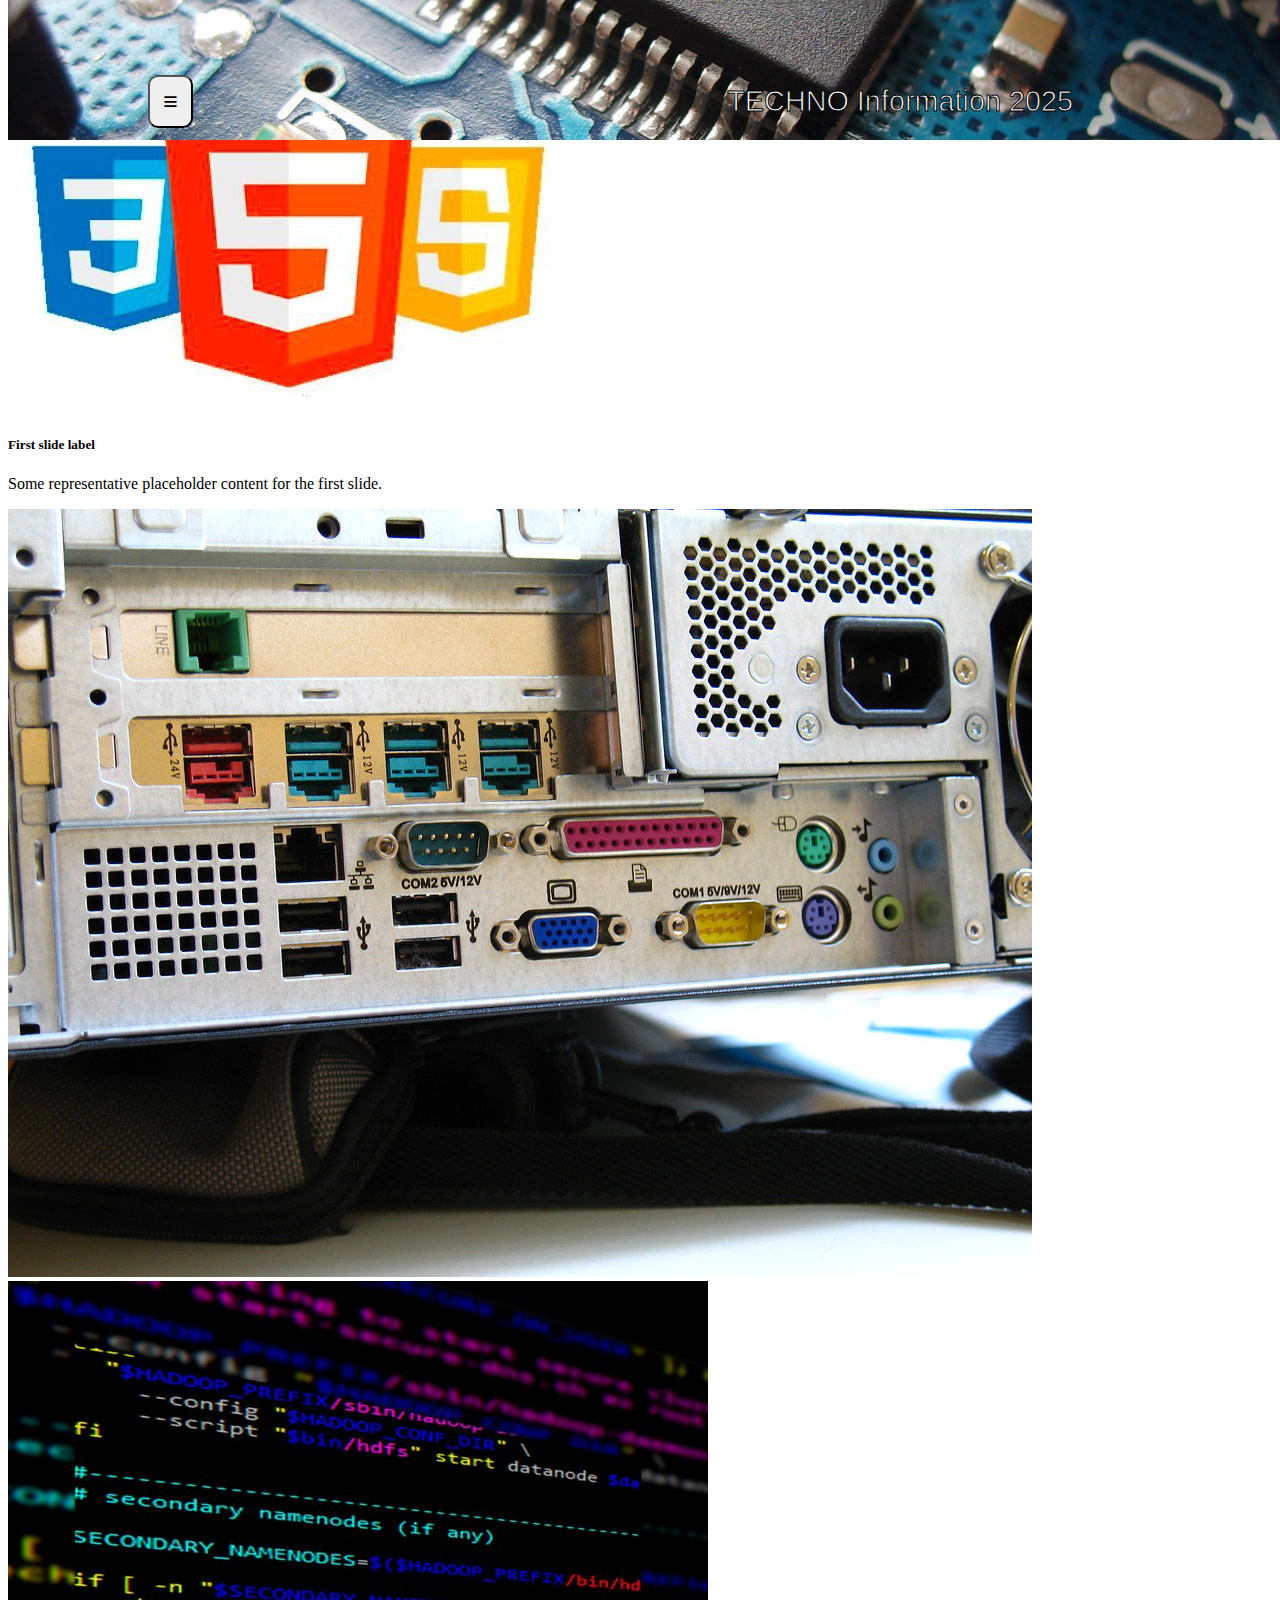
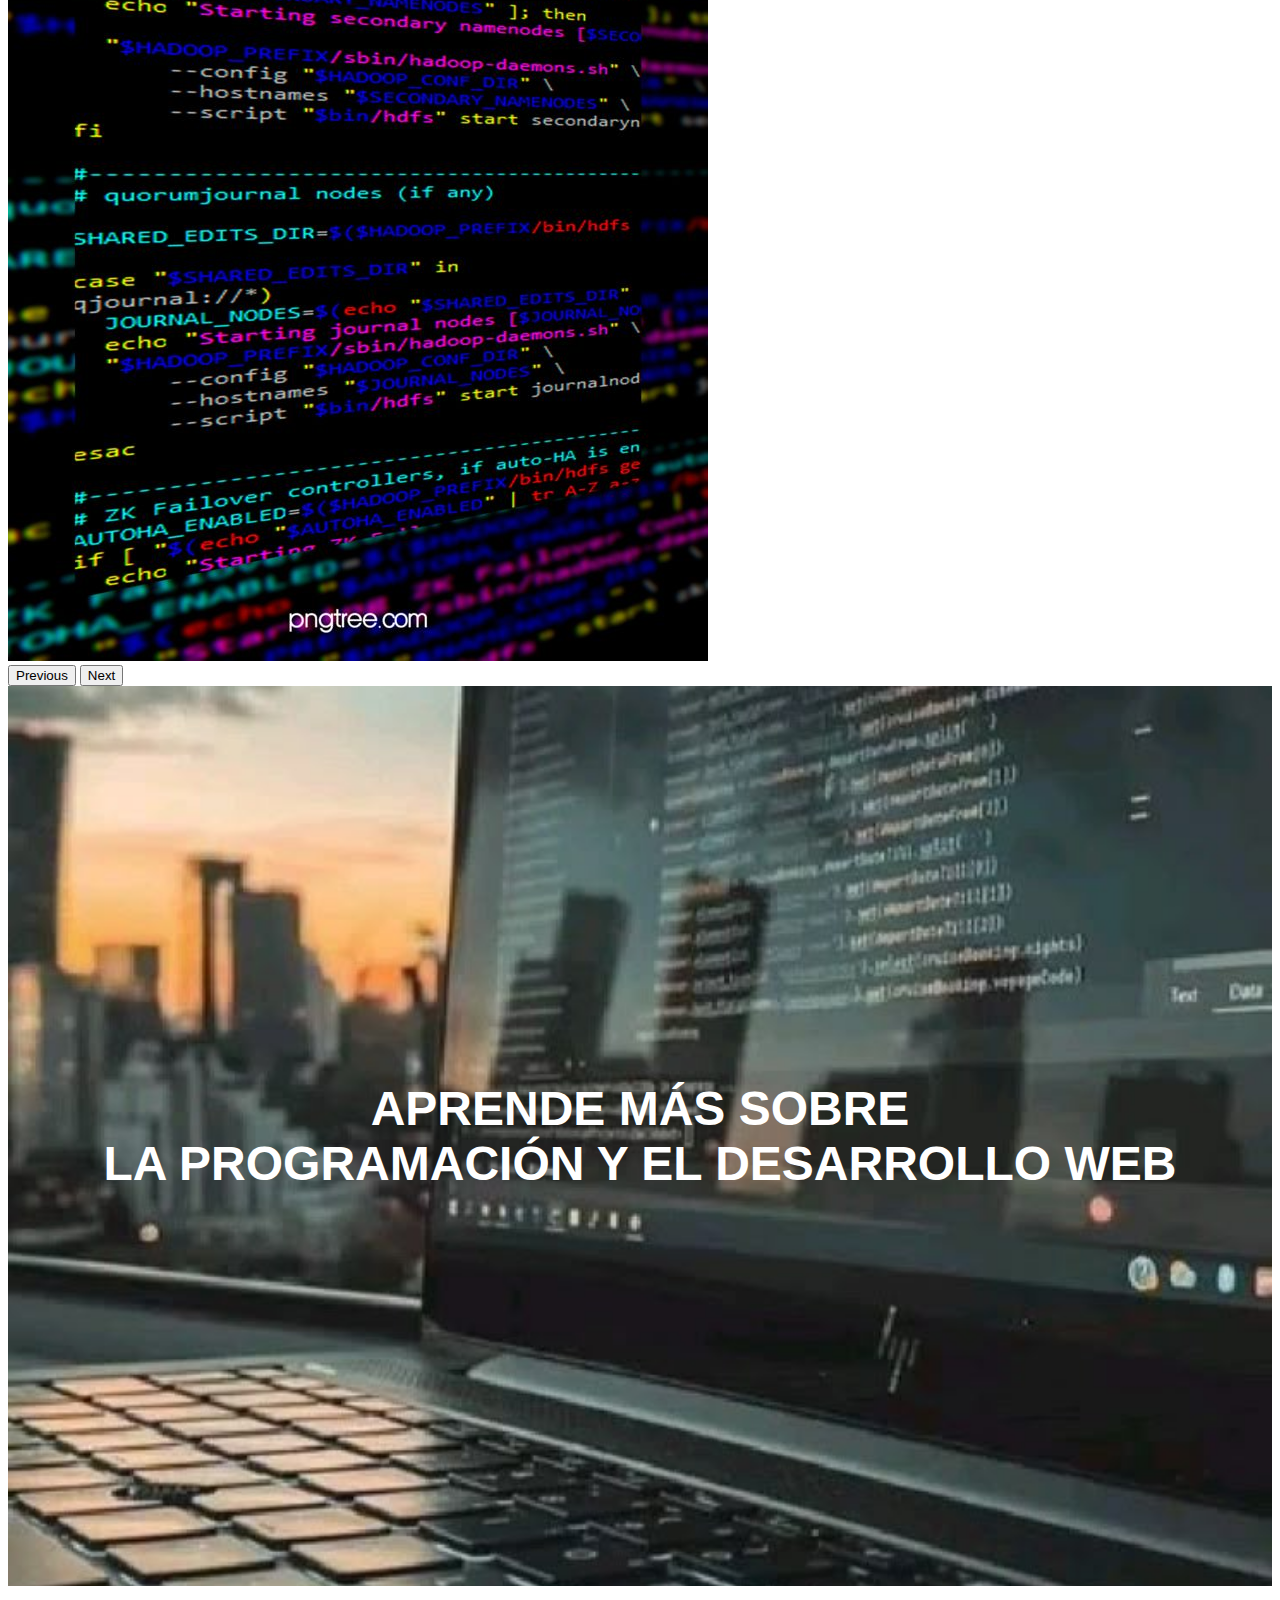
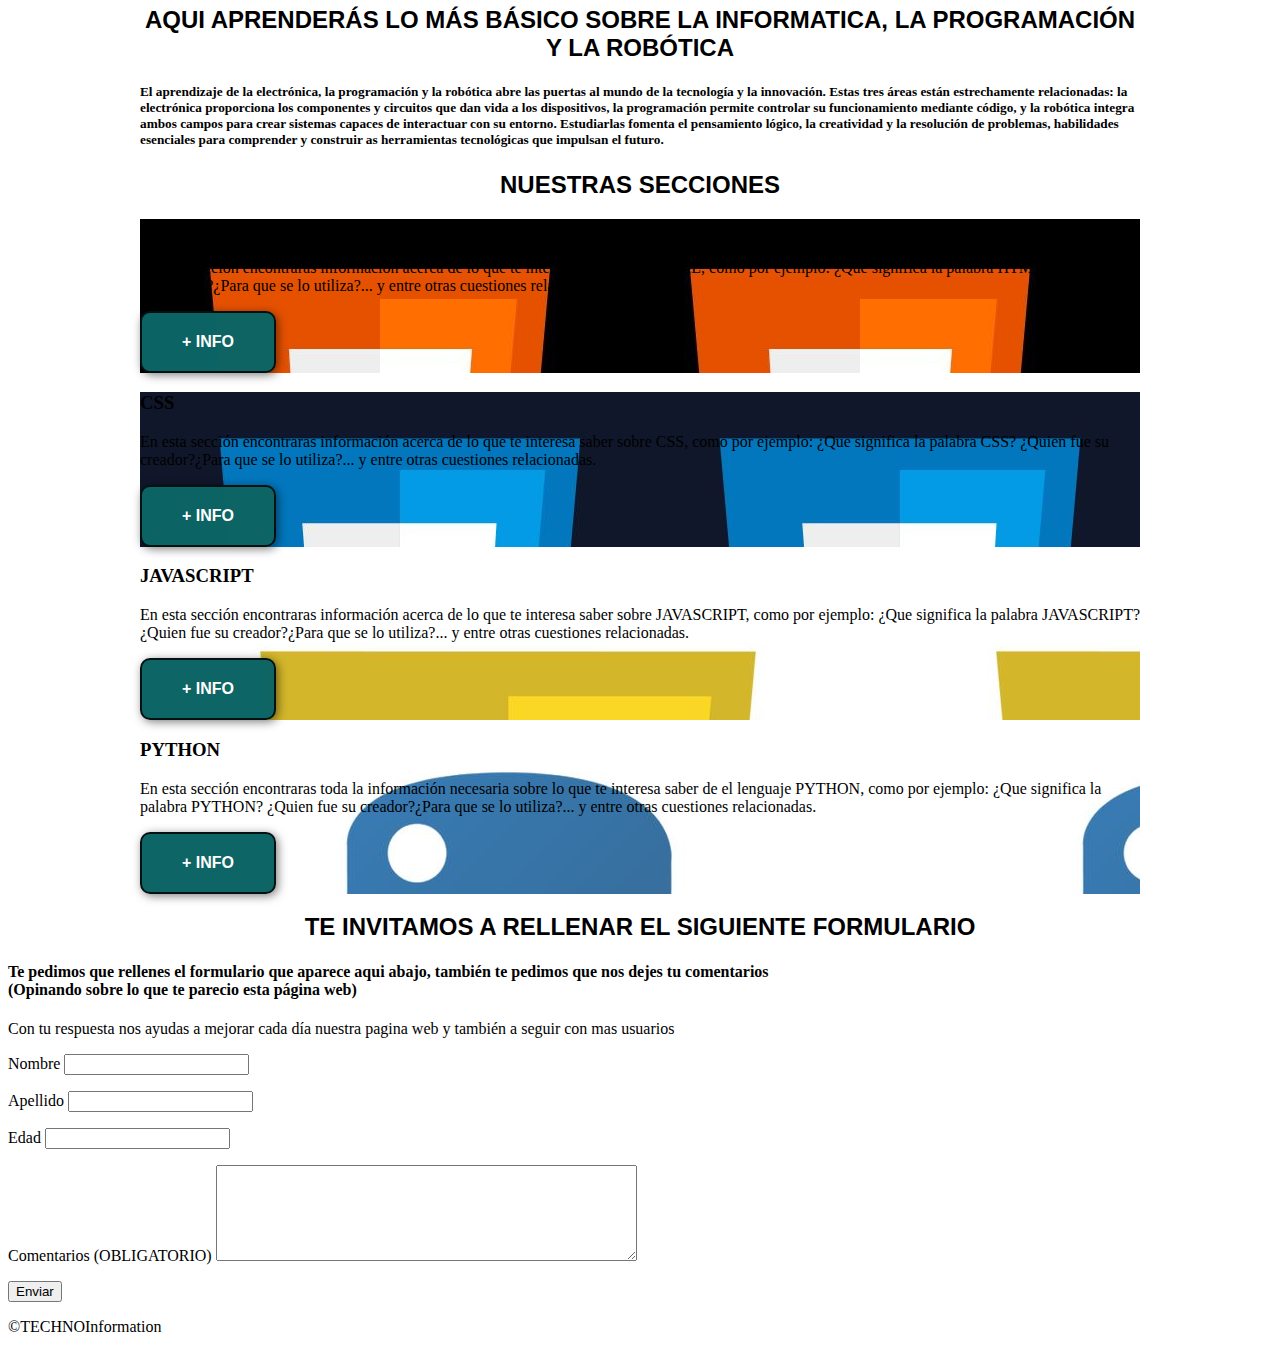
<file: index.html>
<!DOCTYPE html>
<html lang="es">
<head>
    <meta charset="UTF-8">
    <meta name="viewport" content="width=device-width, initial-scale=1.0">
    <link href="https://cdn.jsdelivr.net/npm/bootstrap@5.3.8/dist/css/bootstrap.min.css" rel="stylesheet" integrity="sha384-sRIl4kxILFvY47J16cr9ZwB07vP4J8+LH7qKQnuqkuIAvNWLzeN8tE5YBujZqJLB" crossorigin="anonymous">
    <link rel="stylesheet" href="./Styles/STYLES.css"/>
    <link rel="icon" href="./Imag/TECHNO-Information.png" type="image/png">
    <script src="./Javascript/MicodigoJS.js"></script>
    <title> TECHNO Information</title>
</head>
<body>
    <header>
        <div class="container">
            <p class="logo">TECHNO Information 2025</p>
            <button class="menu-btn" onclick="toggleMenu()"> ≡ </button>
        </div>
    </header>

    <!-- MENÚ LATERAL -->
    <div id="sidebar" class="sidebar">
        <a href="" class="close-btn" onclick="toggleMenu()">x</a>
        <h2>TECHNO<br> Information</h2>
        <nav>
            <ul>
                <li><a href="./index.html">H O M E</a>
                    <div>
                        <ul>
                            <li><a href="./Page/INFO HTML-CSS-JAVASCRIPT-PYTHON/1-INFO-HTML.html">HTML</a></li>
                            <li><a href="./Page/INFO HTML-CSS-JAVASCRIPT-PYTHON/2-INFO-CSS.html">CSS</a></li>
                            <li><a href="./Page/INFO HTML-CSS-JAVASCRIPT-PYTHON/3-INFO-JAVASCRIPT.html">JAVASCRIPT</a></li>
                            <li><a href="./Page/INFO HTML-CSS-JAVASCRIPT-PYTHON/4-INFO-PYTHON.html">PYTHON</a></li>
                        </ul>
                    </div>
                </li>
            </ul>
        </nav>  
    </div>
    <!-- carrousel -->
    <div class="container-carousel">
        <div id="carouselExample" class="carousel slide" data-bs-ride="carousel">
            <div class="carousel-inner">
                <div class="carousel-item active" data-bs-interval="10000">
                    <img src="./Imag/descarga (2).jpeg" class="d-block w-100" alt="...">
                    <div class="carousel-caption d-none d-md-block">
                    <h5>First slide label</h5>
                    <p>Some representative placeholder content for the first slide.</p>
                    </div>
                </div>
                    <div class="carousel-item">
                    <img src="./Imag/perifericos-1024x768.jpg" class="d-block w-100" alt="...">
                </div>
                <div class="carousel-item">
                    <img src="./Imag/Programa Código Programación Color Carácter Fondo _ Plantilla PSD Descarga Gratuita - Pikbest.jpeg" class="d-block w-100" alt="...">
                </div>
            </div>
            <button class="carousel-control-prev" type="button" data-bs-target="#carouselExample" data-bs-slide="prev">
                <span class="carousel-control-prev-icon" aria-hidden="true"></span>
                <span class="visually-hidden">Previous</span>
            </button>
            <button class="carousel-control-next" type="button" data-bs-target="#carouselExample" data-bs-slide="next">
                <span class="carousel-control-next-icon" aria-hidden="true"></span>
                <span class="visually-hidden">Next</span>
            </button>
        </div>
    </div>
    
    <main class="contenido-principal">
        <!-- CONTENIDO PRINCIPAL -->
    <section id="hero">
        <h1>APRENDE MÁS SOBRE<br>LA PROGRAMACIÓN Y EL DESARROLLO WEB</h1>
    </section>

    <section id="aprende-mas">
        <div class="container">
            <div class="img-container"></div>
            <div class="texto">
                <h2>AQUI APRENDERÁS LO MÁS BÁSICO SOBRE 
                    LA INFORMATICA, LA PROGRAMACIÓN Y LA ROBÓTICA</h2>
                <h5>El aprendizaje de la electrónica, la programación y la robótica
                    abre las puertas al mundo de la tecnología y la innovación. 
                    Estas tres áreas están estrechamente relacionadas: la electrónica proporciona los componentes y circuitos que dan vida a los dispositivos, la programación permite controlar su funcionamiento mediante código, y la robótica integra ambos campos para crear sistemas capaces de interactuar con su entorno. Estudiarlas fomenta el pensamiento lógico, la creatividad y la resolución de problemas, habilidades esenciales para comprender y construir
                    as herramientas tecnológicas que impulsan el futuro.
                </h5>    
            </div>
        </div>
    </section>
    <section id="nuestras-secciones">
        <div class="container">
            <h2>NUESTRAS SECCIONES</h2>
            <div class="programas">
                <!-- CARTA - HTML -->
                <div class="carta"> <h3> HTML </h3> 
                    <p>En esta sección encontraras información acerca de
                    lo que te interesa saber sobre HTML, como por ejemplo:
                    ¿Que significa la palabra HTML?
                    ¿Quien fue su creador?¿Para que se lo utiliza?... 
                    y entre otras cuestiones relacionadas.
                    </p>
                    <a href="./Page/INFO HTML-CSS-JAVASCRIPT-PYTHON/1-INFO-HTML.html">
                        <button>+ INFO</button>
                    </a>
                </div>
                <!-- CARTA - CSS -->
                <div class="carta"> <h3> CSS </h3>
                    <p>En esta sección encontraras información acerca de
                    lo que te interesa saber sobre CSS, como por ejemplo:
                    ¿Que significa la palabra CSS?
                    ¿Quien fue su creador?¿Para que se lo utiliza?... 
                    y entre otras cuestiones relacionadas.
                    </p>
                    <a href="./Page/INFO HTML-CSS-JAVASCRIPT-PYTHON/2-INFO-CSS.html">
                        <button>+ INFO</button>
                    </a>
                </div>
                <!-- CARTA - JAVASCRIPT -->
                <div class="carta"> <h3>JAVASCRIPT</h3>
                    <p>En esta sección encontraras información acerca de
                    lo que te interesa saber sobre JAVASCRIPT, como por ejemplo:
                    ¿Que significa la palabra JAVASCRIPT?
                    ¿Quien fue su creador?¿Para que se lo utiliza?... 
                    y entre otras cuestiones relacionadas.
                    </p>
                    <a href="./Page/INFO HTML-CSS-JAVASCRIPT-PYTHON/3-INFO-JAVASCRIPT.html">
                        <button>+ INFO</button>
                    </a>
                </div>
                <!-- CARTA - PYTHON -->
                <div class="carta"> <h3>PYTHON</h3>
                    <p>En esta sección encontraras toda la información necesaria sobre
                    lo que te interesa saber de el lenguaje PYTHON, como por ejemplo:
                    ¿Que significa la palabra PYTHON?
                    ¿Quien fue su creador?¿Para que se lo utiliza?... 
                    y entre otras cuestiones relacionadas.
                    </p>
                    <a href="./Page/INFO HTML-CSS-JAVASCRIPT-PYTHON/4-INFO-PYTHON.html">
                        <button>+ INFO</button>
                    </a>
                </div>
            </div>
        </div>
    </section>
    </main>
    <!--FORMULARIO (COMENTARIO DE LOS USUARIOS)-->
    <section id="comentarios">
        <div class="seccion-formulario">
            <h2>TE INVITAMOS A RELLENAR EL SIGUIENTE FORMULARIO</h2>
            <h4>Te pedimos que rellenes el formulario que aparece aqui abajo,
            también te pedimos que nos dejes tu comentarios <br>(Opinando sobre lo que te parecio esta página web)</h4>
            <h>Con tu respuesta nos ayudas a mejorar cada día nuestra pagina web y  también a seguir con mas usuarios</h>
            <form action="https://formsubmit.co/lodeldavid20@gmail.com" method="POST" >
                <!-- Campos del Formulario -->
                <p> 
                    <label>Nombre</label>
                    <input type="text" name="Nombre" maxlength="20" required>
                </p>

                <p>
                    <label>Apellido</label>
                    <input type="text" name="Apellido" maxlength="20" required>
                </p>
                <p>
                    <label>Edad</label>
                    <input type="number" name="Edad" aria-required="true">
                </p>
                <p> 
                    <label>Comentarios (OBLIGATORIO)</label>
                    <textarea name="texto" cols="50" rows="6" spellcheck="true" required></textarea>
                </p>
                <p> 
                    <input type="submit" value="Enviar" >
                </p>
            </form>
        </div>
    </section>
    
    <footer>
            <p>&copy;TECHNOInformation</p>
    </footer>
    <script src="https://cdn.jsdelivr.net/npm/bootstrap@5.3.8/dist/js/bootstrap.bundle.min.js" integrity="sha384-FKyoEForCGlyvwx9Hj09JcYn3nv7wiPVlz7YYwJrWVcXK/BmnVDxM+D2scQbITxI" crossorigin="anonymous"></script>
</body>
</html>
</file>
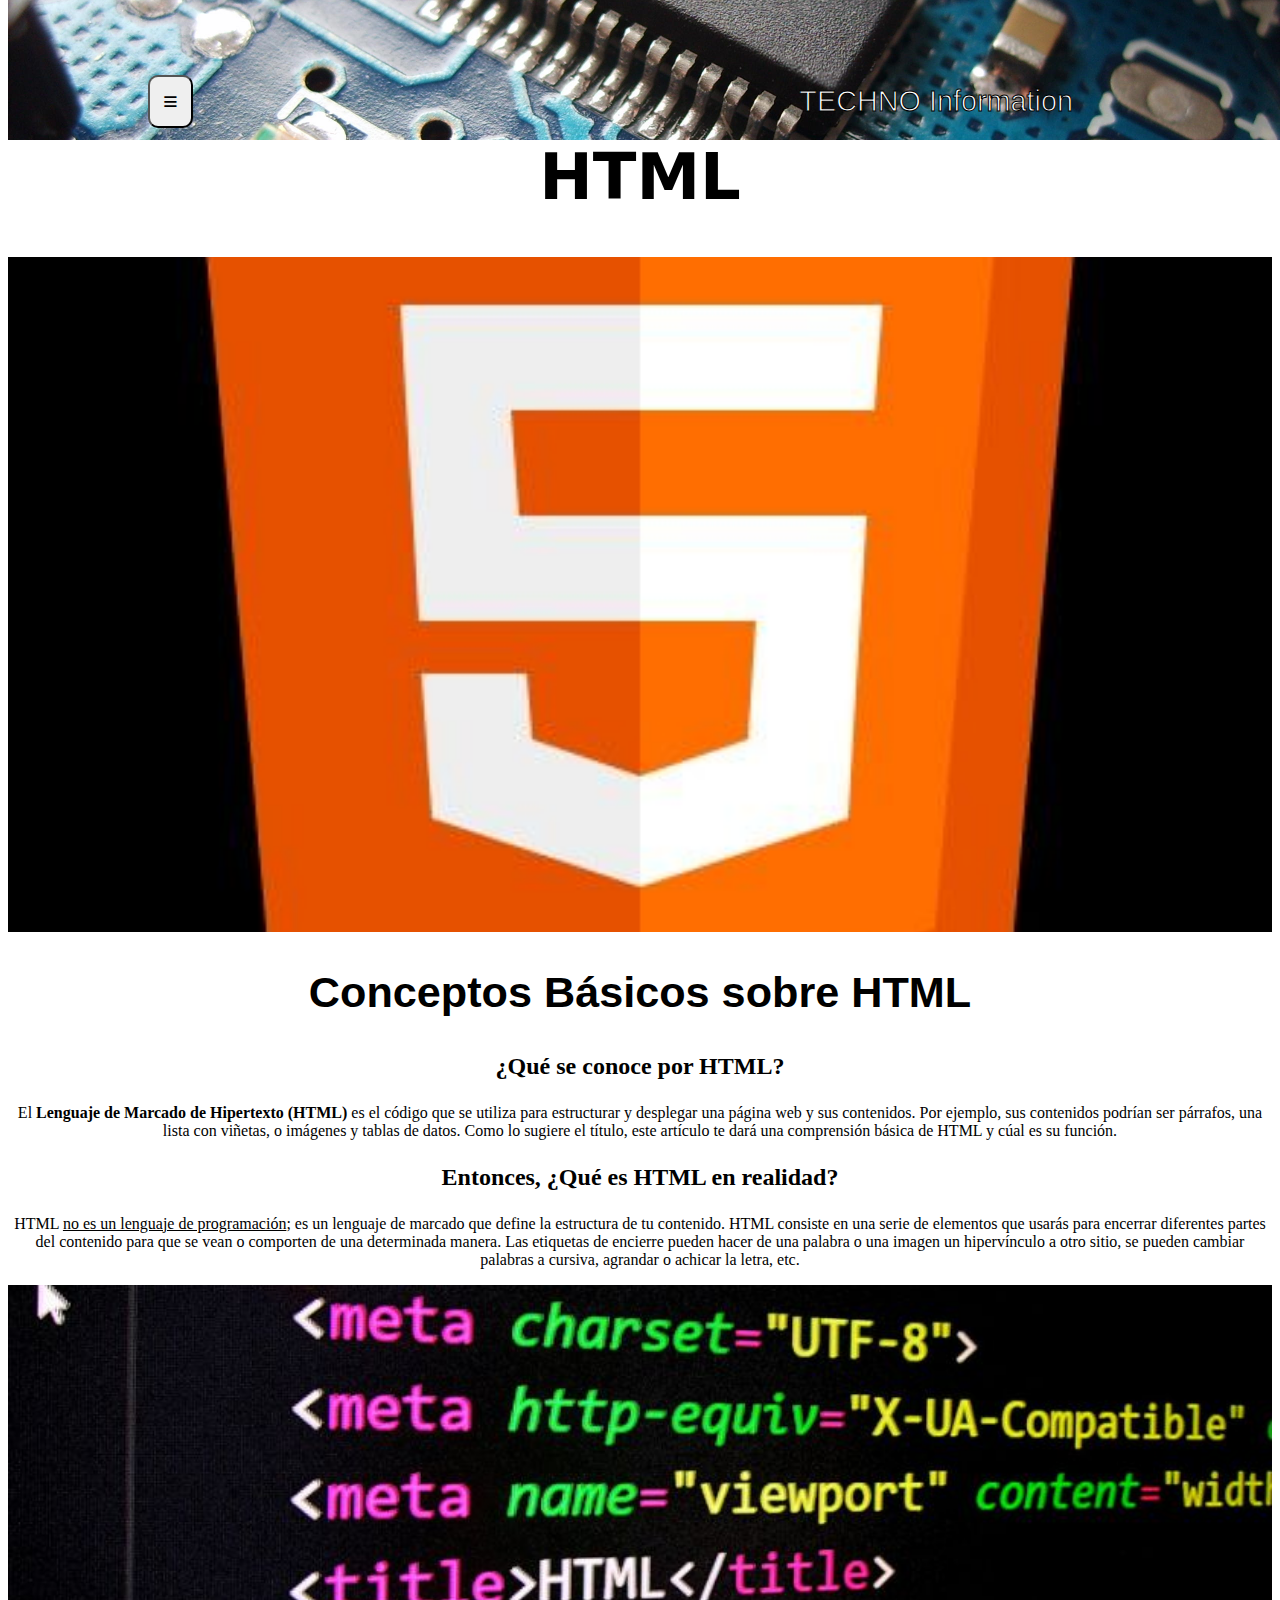
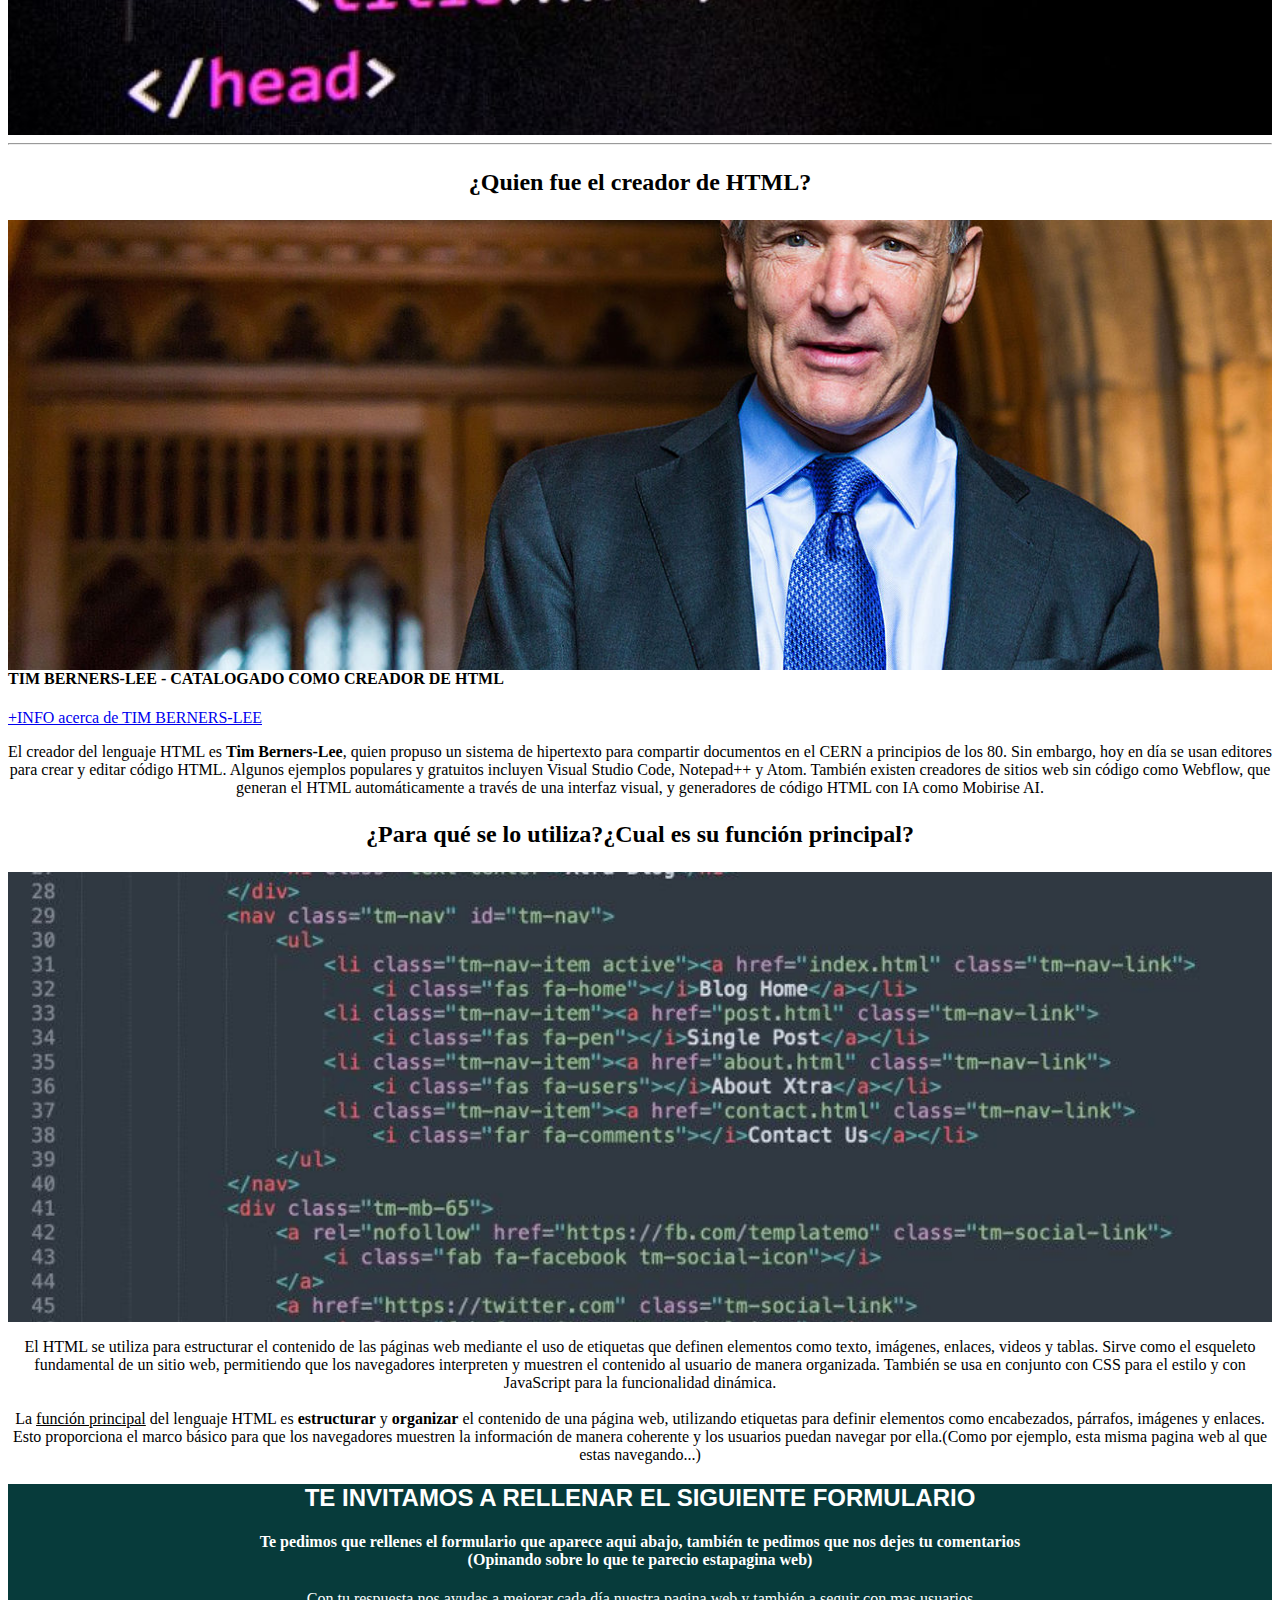
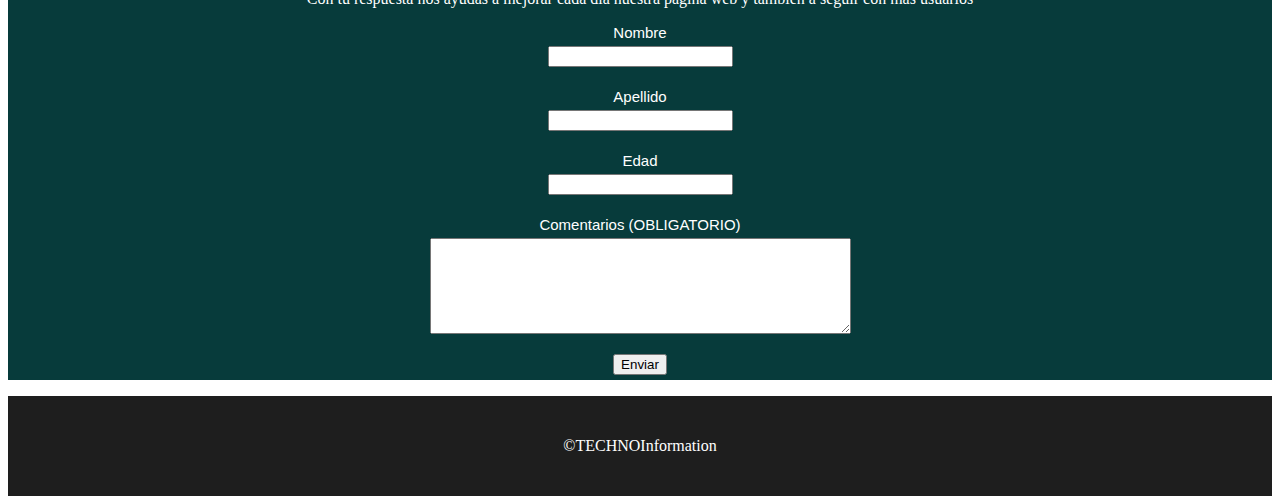
<file: Page/INFO HTML-CSS-JAVASCRIPT-PYTHON/1-INFO-HTML.html>
<!DOCTYPE html>
<html lang="es">
<head>
    <meta charset="UTF-8">
    <meta name="viewport" content="width=device-width, initial-scale=1.0">
    <link href="https://cdn.jsdelivr.net/npm/bootstrap@5.3.8/dist/css/bootstrap.min.css" rel="stylesheet" integrity="sha384-sRIl4kxILFvY47J16cr9ZwB07vP4J8+LH7qKQnuqkuIAvNWLzeN8tE5YBujZqJLB" crossorigin="anonymous">
    <link rel="stylesheet" href="./Styles-HTML-CSS-JCRIPT-PYTHON.css">
    <link rel="icon" href="../../Imag/TECHNO-Information.png" type="image/png">
    <script src="../../Javascript/MicodigoJS.js"></script>
    <title>TECHNO Information</title>
</head>
<body>
    <header>
         <div class="container">
            <p class="logo">TECHNO Information</p>
            <button class="menu-btn" onclick="toggleMenu()"> ≡ </button>
         </div>
       
    </header>

    <!-- MENÚ LATERAL -->
    <div id="sidebar" class="sidebar">
        <a href="" class="close-btn" onclick="toggleMenu()">x</a>
        <h2>TECHNO<br> Information</h2>
        <ul>
            <li><a href="../../index.html">HOME</a>
                <div>
                    <ul>
                        <li><a href="./1-INFO-HTML.html">HTML</a></li>
                        <li><a href="./2-INFO-CSS.html">CSS</a></li>
                        <li><a href="./3-INFO-JAVASCRIPT.html">JAVASCRIPT</a></li>
                        <li><a href="./4-INFO-PYTHON.html">PYTHON</a></li>
                    </ul>
                </div>
            </li>
        </ul>  
    </div>
    <main class="contenido-principal">
        <!-- CONTENIDO PRINCIPAL -->
        <section id="titulo-hero">
            <h1>HTML</h1>
            <div class="imag-hero"></div>
            <div class="titulo-html">
                <h2>Conceptos Básicos sobre HTML</h2>
            </div>
        </section>
        <section id="que-es-html">
            <h3>¿Qué se conoce por HTML?</h3>
            <div>
                <p>El <strong>Lenguaje de Marcado de Hipertexto (HTML)</strong> es el código que se utiliza para estructurar y desplegar una página web y sus contenidos. Por ejemplo, sus contenidos podrían ser párrafos, una lista con viñetas, o imágenes y tablas de datos. Como lo sugiere el título,
                    este artículo te dará una comprensión básica de HTML y cúal es su función.</p>
            </div>
            <h3>Entonces, ¿Qué es HTML en realidad?</h3>
            <p>HTML <u>no es un lenguaje de programación</u>; es un lenguaje de marcado que define la estructura de tu contenido. HTML consiste en una serie de elementos que usarás para encerrar diferentes partes del contenido para que se vean o comporten de una determinada manera. Las etiquetas de encierre pueden hacer de una
                palabra o una imagen un hipervínculo a otro sitio, se pueden cambiar palabras a cursiva, agrandar o achicar la letra, etc.</p>
            <div class="img-queeshtml"></div>
        </section>
        <hr>
        <section id="master-html">
            <h3>¿Quien fue el creador de HTML?</h3>
            <div class="imag-timbernerslee"></div>
            <h4>TIM BERNERS-LEE - CATALOGADO COMO CREADOR DE HTML</h4><a href="https://grupobcc.com/speakers/tim-berners-lee/">
                +INFO acerca de TIM BERNERS-LEE</a>
            <p>El creador del lenguaje HTML es <strong>Tim Berners-Lee</strong>, quien propuso un sistema de hipertexto para compartir documentos en el CERN a principios de los 80. Sin embargo, hoy en día se usan editores para crear y editar código HTML. Algunos ejemplos populares y gratuitos incluyen Visual Studio Code, Notepad++ y Atom.
                También existen creadores de sitios web sin código como Webflow, que generan el HTML automáticamente a través de una interfaz visual, y generadores de código HTML con IA como Mobirise AI.</p>
        </section>

        <section id="utilidad-funcion">
            <h3>¿Para qué se lo utiliza?¿Cual es su función principal?</h3>
            <div class="imag-utilidad-funcion"></div>
            <p>El HTML se utiliza para estructurar el contenido de las páginas web mediante el uso de etiquetas que definen elementos como texto, imágenes, enlaces, videos y tablas. Sirve como el esqueleto fundamental de un sitio web, permitiendo que los navegadores interpreten y muestren el contenido al usuario de manera organizada.
                También se usa en conjunto con CSS para el estilo y con JavaScript para la funcionalidad dinámica.
            <br><br>
            La <u>función principal</u> del lenguaje HTML es <strong>estructurar</strong> y <strong>organizar</strong> el contenido de una página web, utilizando etiquetas para definir elementos como encabezados, párrafos, imágenes y enlaces. Esto proporciona el marco básico para que los navegadores muestren la información de manera 
            coherente y los usuarios puedan navegar por ella.(Como por ejemplo, esta misma pagina web al que estas navegando...) </p>
        </section>
        <section>

        </section>
            
        </div>
     </section>
    </main>
    <!--FORMULARIO (COMENTARIO DE LOS USUARIOS)-->
    <section id="comentarios">
        <div class="seccion-formulario">
            <h2>TE INVITAMOS A RELLENAR EL SIGUIENTE FORMULARIO</h2>
            <h4>Te pedimos que rellenes el formulario que aparece aqui abajo,
            también te pedimos que nos dejes tu comentarios <br>(Opinando sobre lo que te parecio estapagina web)</h4>
            <h>Con tu respuesta nos ayudas a mejorar cada día nuestra pagina web y  también a seguir con mas usuarios</h>
            <form action="https://formsubmit.co/lodeldavid20@gmail.com" method="POST" >
                <!-- Campos del Formulario -->
                <p> 
                    <label>Nombre</label>
                    <input type="text" name="Nombre" maxlength="20" required>
                </p>

                <p>
                    <label>Apellido</label>
                    <input type="text" name="Apellido" maxlength="20" required>
                </p>
                <p>
                    <label>Edad</label>
                    <input type="number" name="Edad" aria-required="true">
                </p>
                <p> 
                    <label>Comentarios (OBLIGATORIO)</label>
                    <textarea name="texto" cols="50" rows="6" spellcheck="true" required></textarea>
                </p>
                <p> 
                    <input type="submit" value="Enviar">
                </p>
            </form>
        </div>
    </section>
    <footer>
            <p>&copy;TECHNOInformation</p>
    </footer>
        <script src="https://cdn.jsdelivr.net/npm/bootstrap@5.3.8/dist/js/bootstrap.bundle.min.js" integrity="sha384-FKyoEForCGlyvwx9Hj09JcYn3nv7wiPVlz7YYwJrWVcXK/BmnVDxM+D2scQbITxI" crossorigin="anonymous"></script>
</body>
</html>
</file>
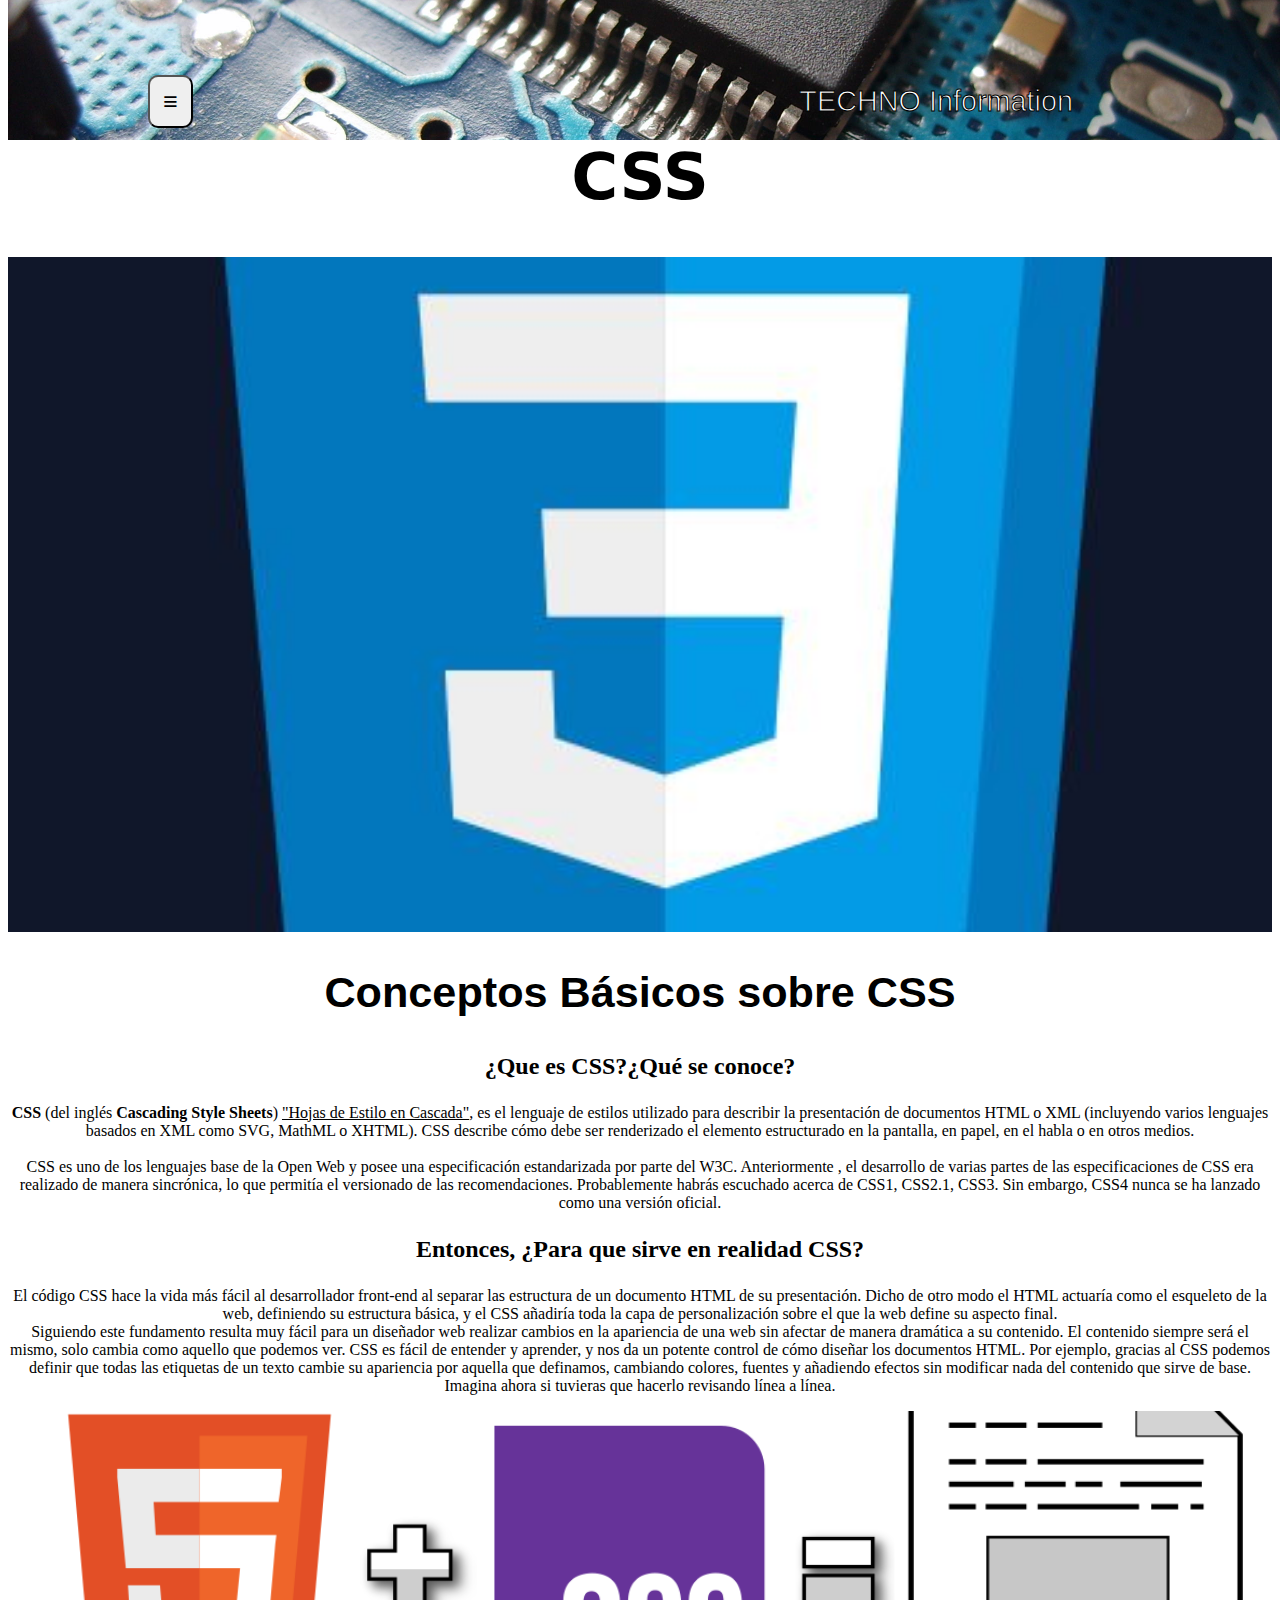
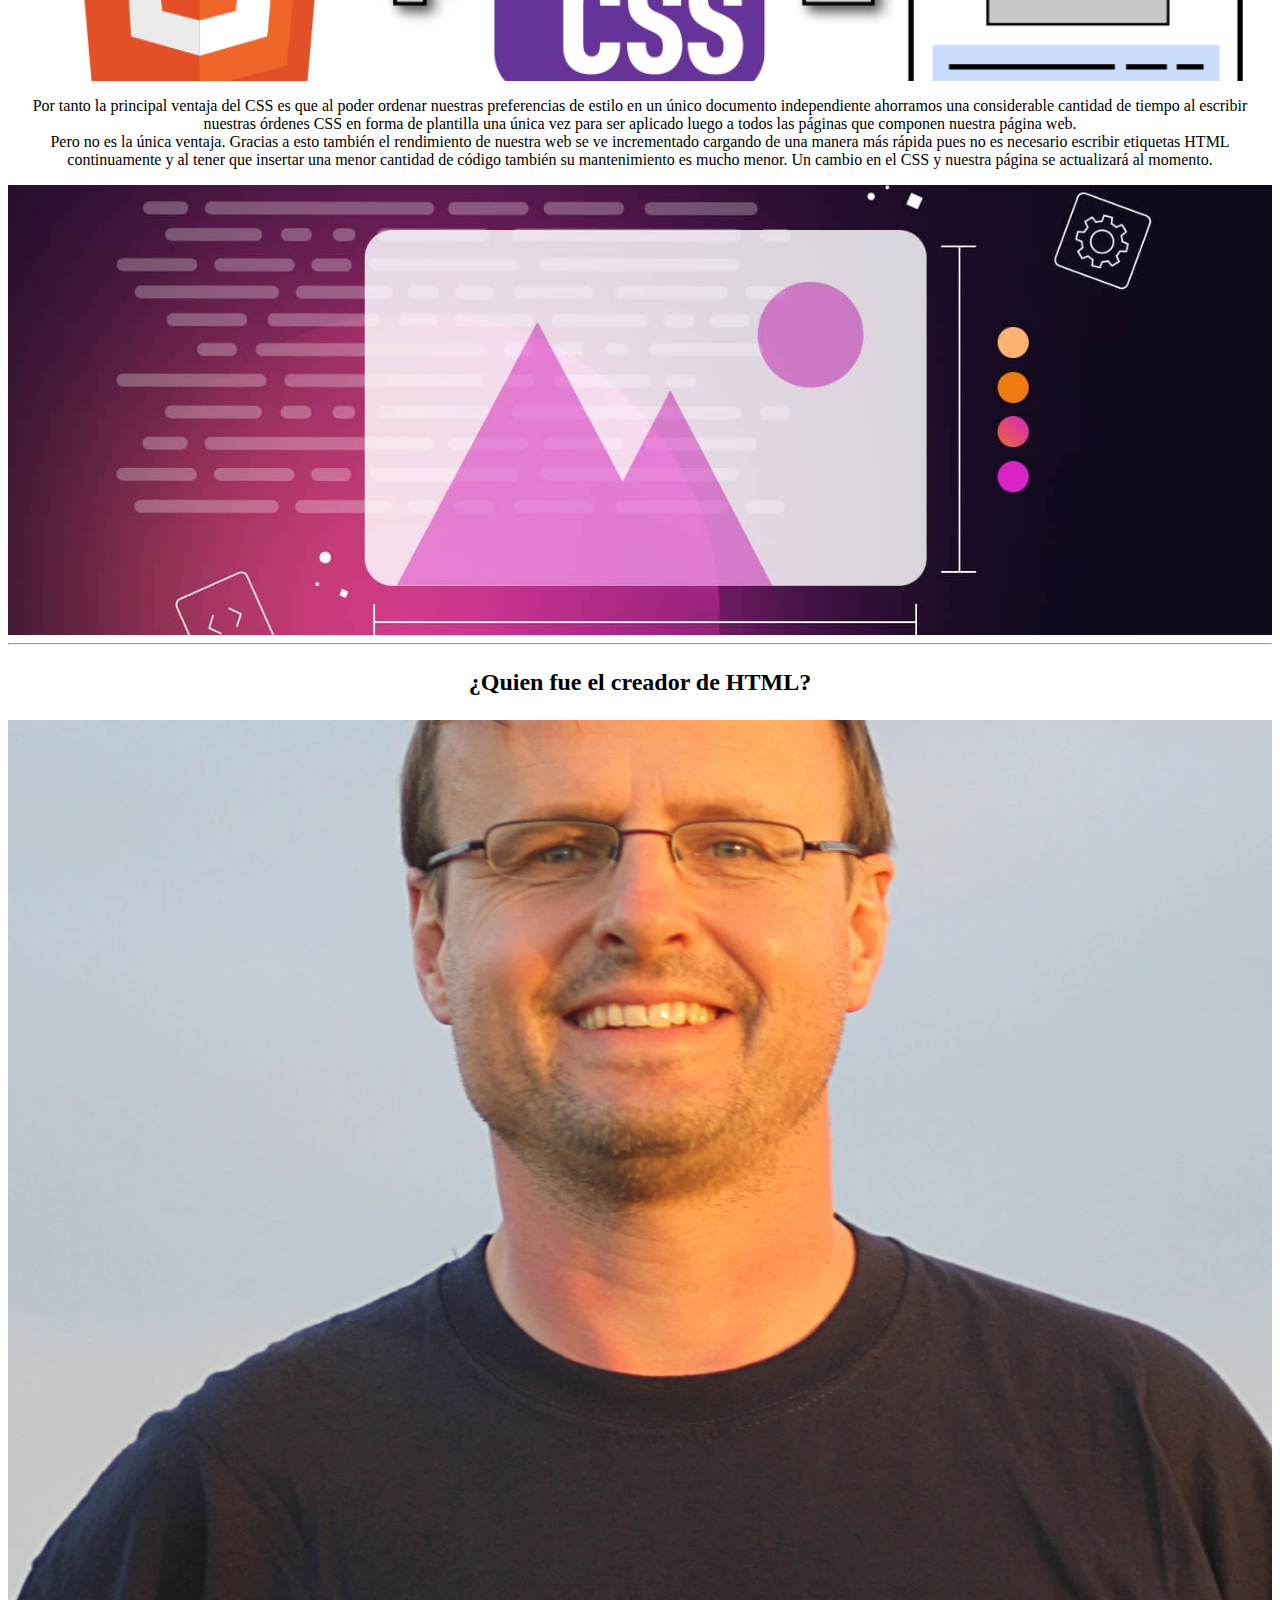
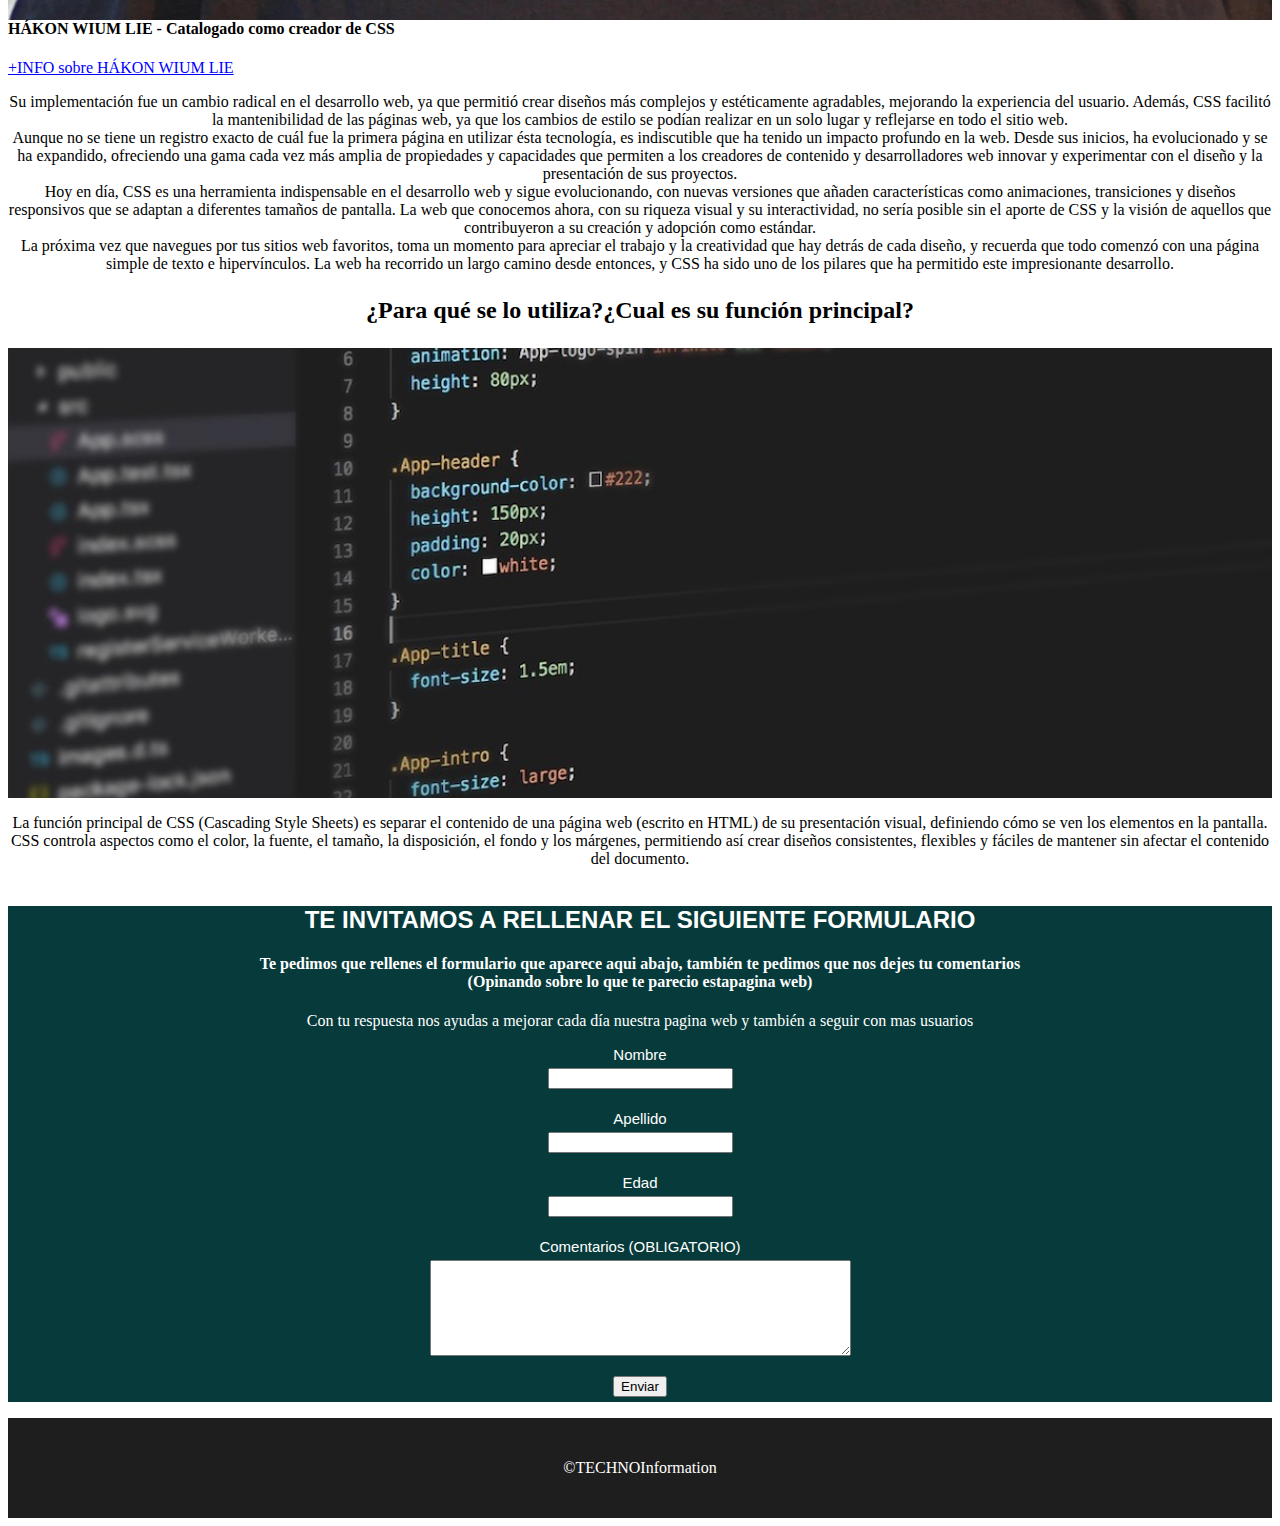
<file: Page/INFO HTML-CSS-JAVASCRIPT-PYTHON/2-INFO-CSS.html>
<!DOCTYPE html>
<html lang="es">
<head>
    <meta charset="UTF-8">
    <meta name="viewport" content="width=device-width, initial-scale=1.0">
    <link href="https://cdn.jsdelivr.net/npm/bootstrap@5.3.8/dist/css/bootstrap.min.css" rel="stylesheet" integrity="sha384-sRIl4kxILFvY47J16cr9ZwB07vP4J8+LH7qKQnuqkuIAvNWLzeN8tE5YBujZqJLB" crossorigin="anonymous">
    <link rel="stylesheet" href="./Styles-HTML-CSS-JCRIPT-PYTHON.css">
    <link rel="icon" href="../../Imag/TECHNO-Information.png" type="image/png">
    <script src="../../Javascript/MicodigoJS.js"></script>
    <title>TECHNO Information</title>
</head>
<body>
    <header>
        <div class="container">
            <p class="logo">TECHNO Information</p>
            <button class="menu-btn" onclick="toggleMenu()"> ≡ </button>
        </div>
    </header>

    <!-- MENÚ LATERAL -->
    <div id="sidebar" class="sidebar">
        <a href="" class="close-btn" onclick="toggleMenu()">x</a>
        <h2>TECHNO<br> Information</h2>
        <ul>
            <li><a href="../../index.html">HOME</a>
                <div>
                    <ul>
                        <li><a href="./1-INFO-HTML.html">HTML</a></li>
                        <li><a href="./2-INFO-CSS.html">CSS</a></li>
                        <li><a href="./3-INFO-JAVASCRIPT.html">JAVASCRIPT</a></li>
                        <li><a href="./4-INFO-PYTHON.html">PYTHON</a></li>
                    </ul>
                </div>
            </li>
        </ul>  
    </div>
    <main class="contenido-principal">
        <!-- CONTENIDO PRINCIPAL -->
        <section id="titulo-herocss">
            <h1>CSS</h1>
            <div class="img-hero"></div>
            <div class="titulo-css">
                <h2>Conceptos Básicos sobre CSS</h2>
            </div>
        </section>
        <section id="que-es-css">
            <h3>¿Que es CSS?¿Qué se conoce?</h3>
            <div>
                <p>
                    <strong>CSS</strong> (del inglés <strong>Cascading Style Sheets</strong>) <u>"Hojas de Estilo en Cascada"</u>,
                    es el lenguaje de estilos utilizado para describir la presentación de documentos HTML o XML (incluyendo varios 
                    lenguajes basados en XML como SVG, MathML o XHTML). CSS describe cómo debe ser renderizado el elemento estructurado en la pantalla, en papel, 
                    en el habla o en otros medios.
                    <br><br>
                    CSS es uno de los lenguajes base de la Open Web y posee una especificación estandarizada por parte del W3C. Anteriormente , el desarrollo de 
                    varias partes de las especificaciones de CSS era realizado de manera sincrónica, lo que permitía el versionado de las recomendaciones. 
                    Probablemente habrás escuchado acerca de CSS1, CSS2.1, CSS3. Sin embargo, CSS4 nunca se ha lanzado como una versión oficial.
                </p>
            </div>
            <h3>Entonces, ¿Para que sirve en realidad CSS?</h3>
            <div>
                <p>    
                    El código CSS hace la vida más fácil al desarrollador front-end al separar las estructura de un documento HTML de su presentación. Dicho de otro modo 
                    el HTML actuaría como el esqueleto de la web, definiendo su estructura básica, y el CSS añadiría toda la capa de personalización sobre el que la web define su aspecto final.
                    <br>
                    Siguiendo este fundamento resulta muy fácil para un diseñador web realizar cambios en la apariencia de una web sin afectar de manera dramática a su contenido. El contenido 
                    siempre será el mismo, solo cambia como aquello que podemos ver. CSS es fácil de entender y aprender, y nos da un potente control de cómo diseñar los documentos HTML.
                    Por ejemplo, gracias al CSS podemos definir que todas las etiquetas de un texto cambie su apariencia por aquella que definamos, cambiando colores, fuentes y añadiendo 
                    efectos sin modificar nada del contenido que sirve de base. Imagina ahora si tuvieras que hacerlo revisando línea a línea.
                </p>
            </div>
            <div class="html-css"></div>
            <div>
                <p>
                    Por tanto la principal ventaja del CSS es que al poder ordenar nuestras preferencias de estilo en un único documento independiente ahorramos una considerable cantidad de 
                    tiempo al escribir nuestras órdenes CSS en forma de plantilla una única vez para ser aplicado luego a todos las páginas que componen nuestra página web.
                    <br>
                    Pero no es la única ventaja. Gracias a esto también el rendimiento de nuestra web se ve incrementado cargando de una manera más rápida pues no es necesario escribir 
                    etiquetas HTML continuamente y al tener que insertar una menor cantidad de código también su mantenimiento es mucho menor. Un cambio en el CSS y nuestra página se actualizará al momento.
                </p>
            </div>
            <div class="img-queescss"></div>
        </section>
        <hr>
        <section id="master-css">
            <h3>¿Quien fue el creador de HTML?</h3>
            <div class="imag-hakonwiumlie"></div>
            <h4>HÁKON WIUM LIE - Catalogado como creador de CSS</h4>
            <a href="https://no.wikipedia.org/wiki/H%C3%A5kon_Wium_Lie">
                +INFO sobre HÁKON WIUM LIE</a>
            <p>
                Su implementación fue un cambio radical en el desarrollo web, ya que permitió crear diseños más complejos y estéticamente agradables, mejorando la experiencia del usuario. Además, CSS facilitó la mantenibilidad de las páginas web, ya que los cambios de estilo se podían realizar en un solo lugar y reflejarse en todo el sitio web.
                <br>
                Aunque no se tiene un registro exacto de cuál fue la primera página en utilizar ésta tecnología, es indiscutible que ha tenido un impacto profundo en la web. Desde sus inicios, ha evolucionado y se ha expandido, ofreciendo una gama cada vez más amplia de propiedades y capacidades que permiten a los creadores de contenido y desarrolladores web innovar y experimentar con el diseño y la presentación de sus proyectos.
                <br>
                Hoy en día, CSS es una herramienta indispensable en el desarrollo web y sigue evolucionando, con nuevas versiones que añaden características como animaciones, transiciones y diseños responsivos que se adaptan a diferentes tamaños de pantalla. La web que conocemos ahora, con su riqueza visual y su interactividad, no sería posible sin el aporte de CSS y la visión
                de aquellos que contribuyeron a su creación y adopción como estándar.
                <br>
                La próxima vez que navegues por tus sitios web favoritos, toma un momento para apreciar el trabajo y la creatividad que hay detrás de cada diseño, y recuerda que todo comenzó con una página simple de texto e hipervínculos. La web ha recorrido un largo camino desde entonces, y CSS ha sido uno de los pilares que ha permitido este impresionante desarrollo.
            </p>
        </section>

        <section id="utilidad-funcion-css">
            <h3>¿Para qué se lo utiliza?¿Cual es su función principal?</h3>
            <div class="img-utilidad-funcion-css"></div>
            <p>
                La función principal de CSS (Cascading Style Sheets) es separar el contenido de una página web (escrito en HTML) de su presentación visual, definiendo cómo se ven los elementos en la pantalla. CSS controla aspectos como el color, la fuente, el tamaño, la disposición, el fondo y los márgenes, permitiendo así crear diseños consistentes,
                flexibles y fáciles de mantener sin afectar el contenido del documento. 
            <br><br>
            </p>
        </section>
    </section>
    </main>
    <!--FORMULARIO (COMENTARIO DE LOS USUARIOS)-->
    <section id="comentarios">
        <div class="seccion-formulario">
            <h2>TE INVITAMOS A RELLENAR EL SIGUIENTE FORMULARIO</h2>
            <h4>Te pedimos que rellenes el formulario que aparece aqui abajo,
            también te pedimos que nos dejes tu comentarios <br>(Opinando sobre lo que te parecio estapagina web)</h4>
            <h>Con tu respuesta nos ayudas a mejorar cada día nuestra pagina web y  también a seguir con mas usuarios</h>
            <form action="https://formsubmit.co/lodeldavid20@gmail.com" method="POST" >
                <!-- Campos del Formulario -->
                <p> 
                    <label>Nombre</label>
                    <input type="text" name="Nombre" maxlength="20" required>
                </p>

                <p>
                    <label>Apellido</label>
                    <input type="text" name="Apellido" maxlength="20" required>
                </p>
                <p>
                    <label>Edad</label>
                    <input type="number" name="Edad" aria-required="true">
                </p>
                <p> 
                    <label>Comentarios (OBLIGATORIO)</label>
                    <textarea name="texto" cols="50" rows="6" spellcheck="true" required></textarea>
                </p>
                <p> 
                    <input type="submit" value="Enviar">
                </p>
            </form>
        </div>
    </section>
    <footer>
            <p>&copy;TECHNOInformation</p>
    </footer>
        <script src="https://cdn.jsdelivr.net/npm/bootstrap@5.3.8/dist/js/bootstrap.bundle.min.js" integrity="sha384-FKyoEForCGlyvwx9Hj09JcYn3nv7wiPVlz7YYwJrWVcXK/BmnVDxM+D2scQbITxI" crossorigin="anonymous"></script>
</body>
</html>
</file>
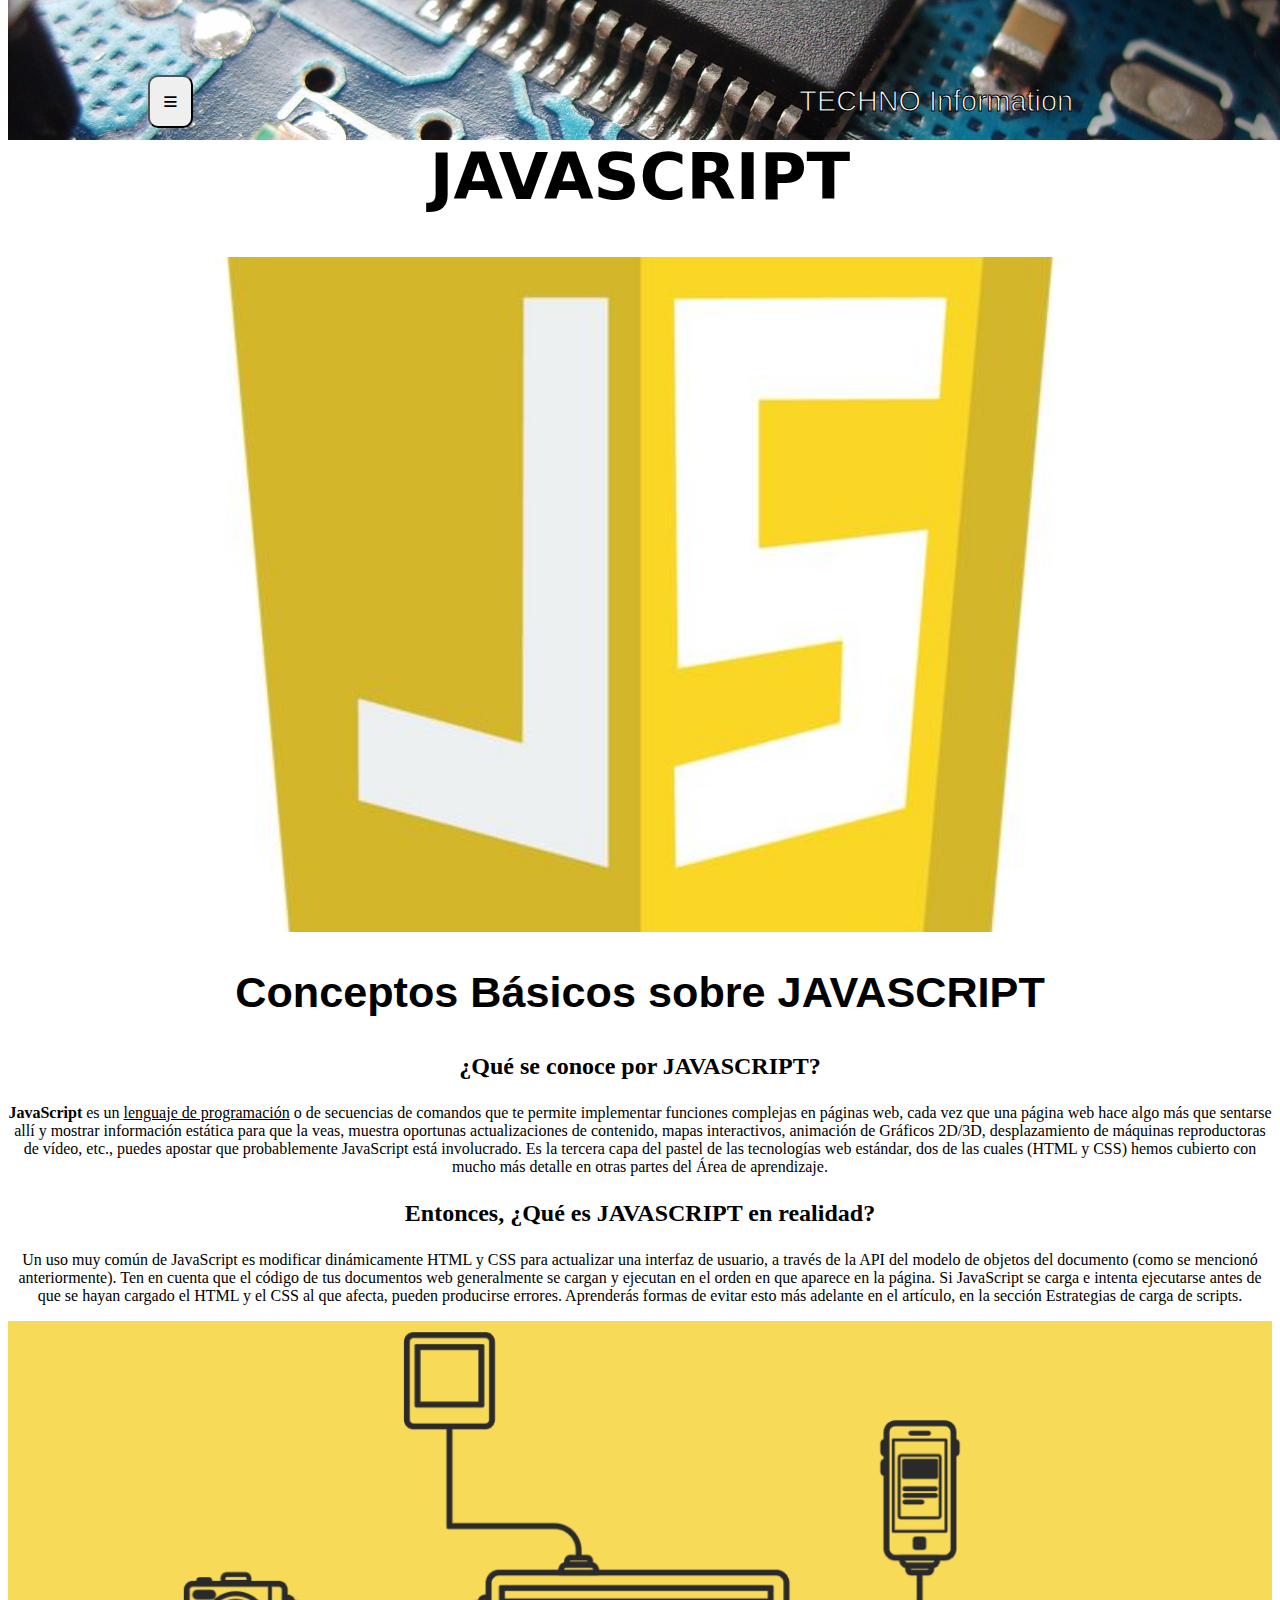
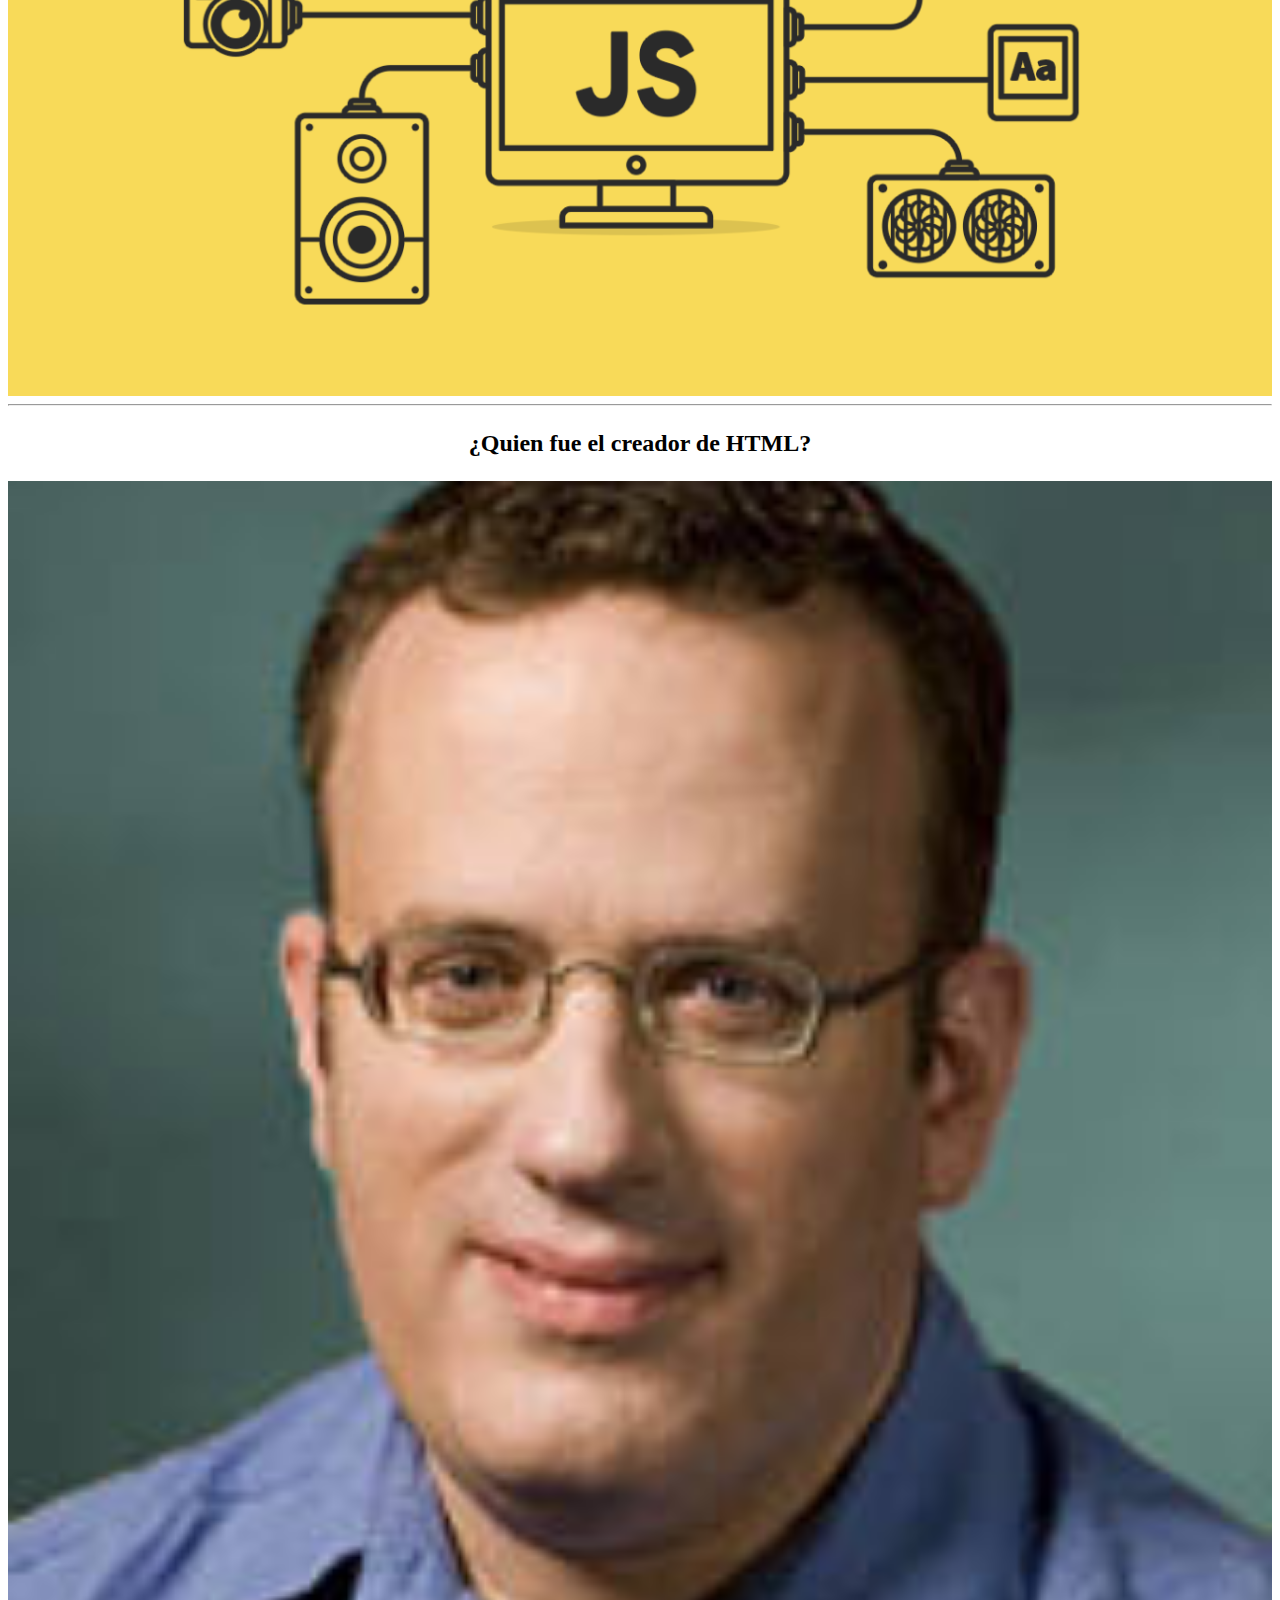
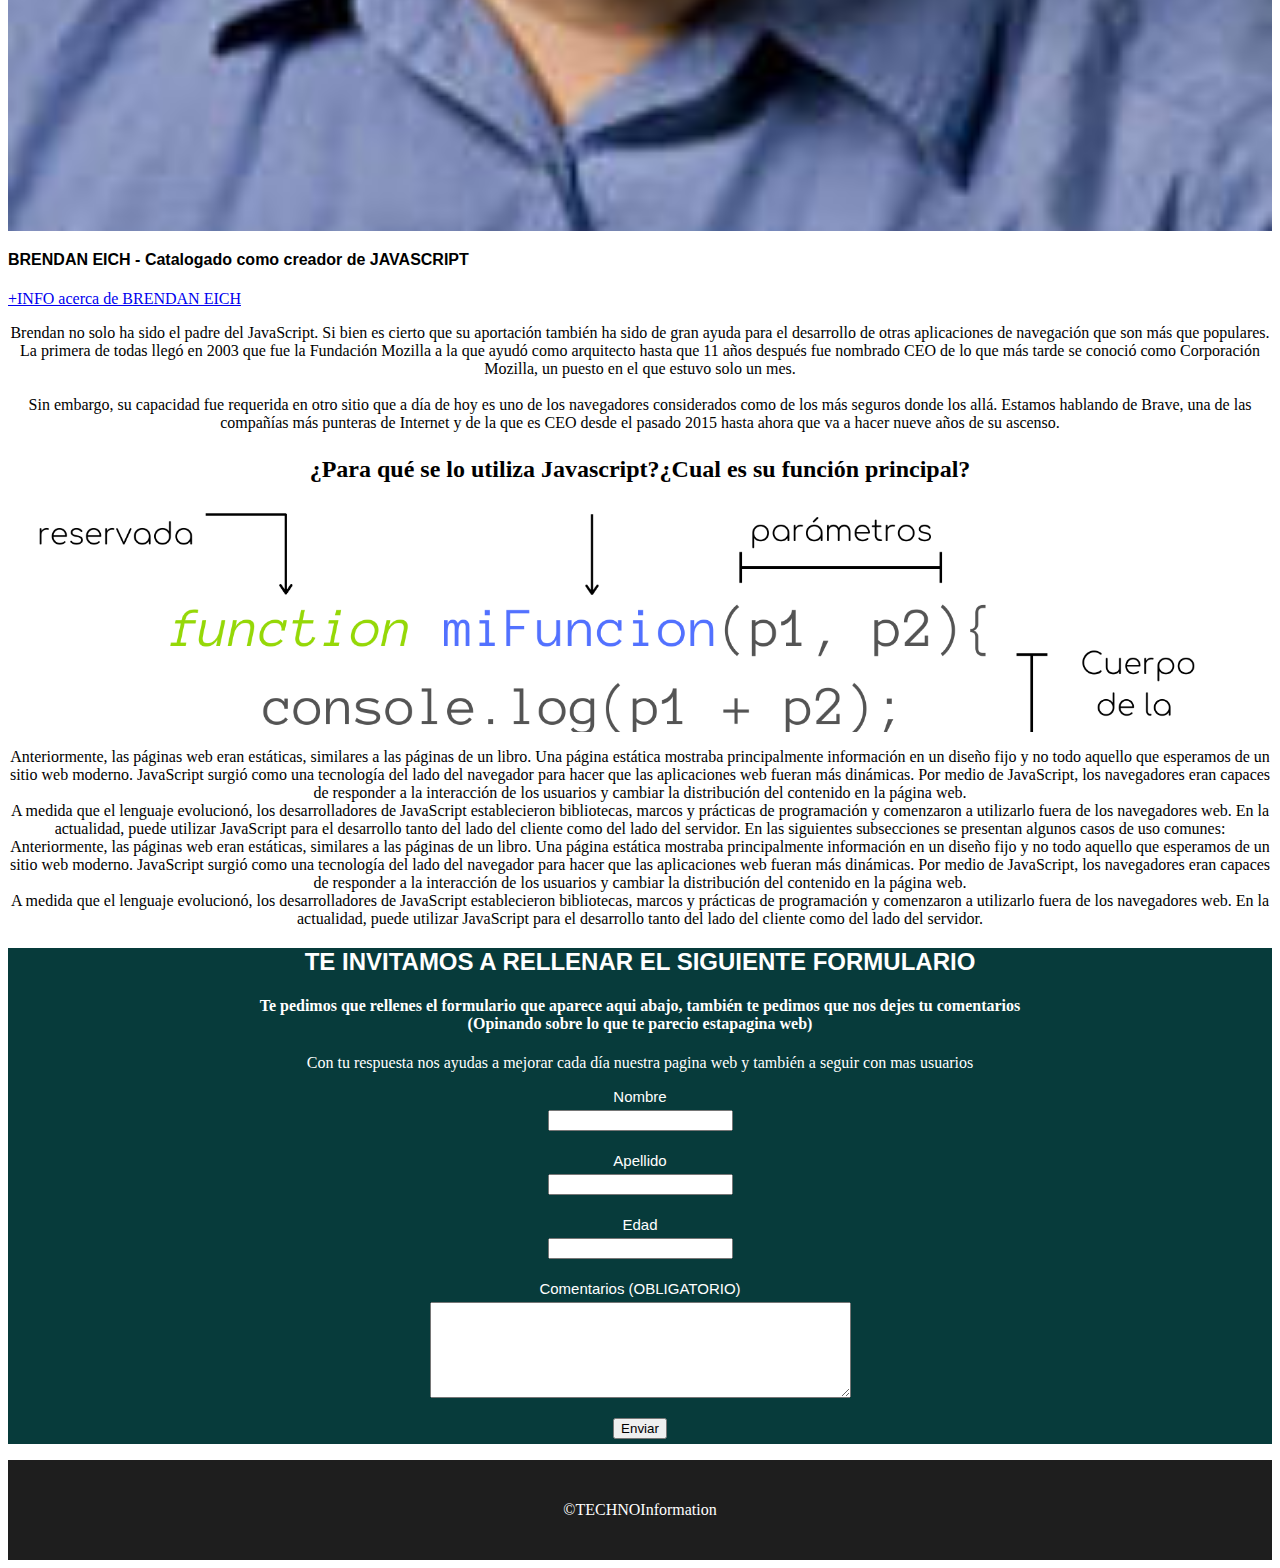
<file: Page/INFO HTML-CSS-JAVASCRIPT-PYTHON/3-INFO-JAVASCRIPT.html>
<!DOCTYPE html>
<html lang="es">
<head>
    <meta charset="UTF-8">
    <meta name="viewport" content="width=device-width, initial-scale=1.0">
    <link href="https://cdn.jsdelivr.net/npm/bootstrap@5.3.8/dist/css/bootstrap.min.css" rel="stylesheet" integrity="sha384-sRIl4kxILFvY47J16cr9ZwB07vP4J8+LH7qKQnuqkuIAvNWLzeN8tE5YBujZqJLB" crossorigin="anonymous">
    <link rel="stylesheet" href="./Styles-HTML-CSS-JCRIPT-PYTHON.css">
    <link rel="icon" href="../../Imag/TECHNO-Information.png" type="image/png">
    <script src="../../Javascript/MicodigoJS.js"></script>
    <title>TECHNO Information</title>
</head>
<body>
    <header>
        <div class="container">
            <p class="logo">TECHNO Information</p>
            <button class="menu-btn" onclick="toggleMenu()"> ≡ </button>
        </div>
    </header>

    <!-- MENÚ LATERAL -->
    <div id="sidebar" class="sidebar">
        <a href="" class="close-btn" onclick="toggleMenu()">x</a>
        <h2>TECHNO<br> Information</h2>
        <ul>
            <li><a href="../../index.html">HOME</a>
                <div>
                    <ul>
                        <li><a href="./1-INFO-HTML.html">HTML</a></li>
                        <li><a href="./2-INFO-CSS.html">CSS</a></li>
                        <li><a href="./3-INFO-JAVASCRIPT.html">JAVASCRIPT</a></li>
                        <li><a href="./4-INFO-PYTHON.html">PYTHON</a></li>
                    </ul>
                </div>
            </li>
            <br>
        </ul>  
    </div>
    <main class="contenido-principal">
        <!-- CONTENIDO PRINCIPAL -->
        <section id="titulo-hero-js">
            <h1>JAVASCRIPT</h1>
            <div class="img-hero-js"></div>
            <div class="titulo-js">
                <h2>Conceptos Básicos sobre JAVASCRIPT</h2>
            </div>
        </section>
        <section id="que-es-js">
            <h3>¿Qué se conoce por JAVASCRIPT?</h3>
            <div>
                <p>
                    <strong>JavaScript</strong> es un <u>lenguaje de programación</u> o de secuencias de comandos que te 
                    permite implementar funciones complejas en páginas web, cada vez que una página 
                    web hace algo más que sentarse allí y mostrar información estática para que la veas, muestra oportunas actualizaciones de contenido, mapas interactivos, animación de Gráficos 2D/3D, desplazamiento de máquinas reproductoras de vídeo, etc., puedes apostar que probablemente JavaScript está involucrado. Es la tercera capa del pastel de las tecnologías web estándar, dos de las cuales (HTML y CSS) hemos cubierto con mucho más detalle en otras partes del Área de aprendizaje.</p>
            </div>
            <h3>Entonces, ¿Qué es JAVASCRIPT en realidad?</h3>
            <p>
                Un uso muy común de JavaScript es modificar dinámicamente HTML y CSS para actualizar una interfaz de usuario, a través de la API del modelo de objetos del documento
                (como se mencionó anteriormente). Ten en cuenta que el código de tus documentos web generalmente se cargan y ejecutan en el orden en que aparece en la página. Si JavaScript se carga e intenta ejecutarse antes de que se hayan cargado el HTML y el CSS al que afecta, pueden producirse errores. Aprenderás formas de evitar esto más adelante en el artículo, en la sección Estrategias de carga de scripts.
            </p>
            <div class="img-queesjava"></div>
        </section>
        <hr>
        <section id="master-java">
            <h3>¿Quien fue el creador de HTML?</h3>
            <div class="imag-brendaneich"></div>
            <h4>BRENDAN EICH - Catalogado como creador de JAVASCRIPT</h4>
            <a href="https://es.wikipedia.org/wiki/Brendan_Eich">
                +INFO acerca de BRENDAN EICH</a>
            <p>
                Brendan no solo ha sido el padre del JavaScript. Si bien es cierto que su aportación también ha sido de gran ayuda para el desarrollo de otras aplicaciones de 
                navegación que son más que populares. La primera de todas llegó en 2003 que fue la Fundación Mozilla a la que ayudó como arquitecto hasta que 11 años después 
                fue nombrado CEO de lo que más tarde se conoció como Corporación Mozilla, un puesto en el que estuvo solo un mes.
                <br><br>
                Sin embargo, su capacidad fue requerida en otro sitio que a día de hoy es uno de los navegadores considerados como de los más seguros donde los allá.
                Estamos hablando de Brave, una de las compañías más punteras de Internet y de la que es CEO desde el pasado 2015 hasta ahora que va a hacer nueve años de su ascenso.
            </p>
        </section>

        <section id="utilidad-funcion-js">
            <h3>¿Para qué se lo utiliza Javascript?¿Cual es su función principal?</h3>
            <div class="imag-utilidad-funcion-js"></div>
            <p>
                Anteriormente, las páginas web eran estáticas, similares a las páginas de un libro. Una página estática mostraba principalmente información en un diseño fijo y no todo aquello que esperamos de un sitio web moderno. JavaScript surgió como una tecnología del lado del navegador para hacer que las aplicaciones web fueran más dinámicas. Por medio de JavaScript, los navegadores eran capaces de responder a la interacción de los usuarios y cambiar la distribución del contenido en la página web.
                <br>
                A medida que el lenguaje evolucionó, los desarrolladores de JavaScript establecieron bibliotecas, marcos y prácticas de programación y comenzaron a utilizarlo fuera de los navegadores web. En la actualidad, puede utilizar JavaScript para el desarrollo tanto del lado del cliente como del lado del servidor. En las siguientes subsecciones se presentan algunos casos de uso comunes:
                <br>
                Anteriormente, las páginas web eran estáticas, similares a las páginas de un libro. Una página estática mostraba principalmente información en un diseño fijo y no todo aquello que esperamos de un sitio web moderno. JavaScript surgió como una tecnología del lado del navegador para hacer que las aplicaciones web fueran más dinámicas. Por medio de JavaScript, los navegadores eran capaces de responder a la interacción de los usuarios y cambiar la distribución del contenido en la página web.
                <br>
                A medida que el lenguaje evolucionó, los desarrolladores de JavaScript establecieron bibliotecas, marcos y prácticas de programación y comenzaron a utilizarlo fuera de los navegadores web. En la actualidad, puede utilizar JavaScript para el desarrollo tanto del lado del cliente como del lado del servidor.
            </p>
        </section>
    </section>
    </main>
    <!--FORMULARIO (COMENTARIO DE LOS USUARIOS)-->
    <section id="comentarios">
        <div class="seccion-formulario">
            <h2>TE INVITAMOS A RELLENAR EL SIGUIENTE FORMULARIO</h2>
            <h4>Te pedimos que rellenes el formulario que aparece aqui abajo,
            también te pedimos que nos dejes tu comentarios <br>(Opinando sobre lo que te parecio estapagina web)</h4>
            <h>Con tu respuesta nos ayudas a mejorar cada día nuestra pagina web y  también a seguir con mas usuarios</h>
            <form action="https://formsubmit.co/lodeldavid20@gmail.com" method="POST" >
                <!-- Campos del Formulario -->
                <p> 
                    <label>Nombre</label>
                    <input type="text" name="Nombre" maxlength="20" required>
                </p>

                <p>
                    <label>Apellido</label>
                    <input type="text" name="Apellido" maxlength="20" required>
                </p>
                <p>
                    <label>Edad</label>
                    <input type="number" name="Edad" aria-required="true">
                </p>
                <p> 
                    <label>Comentarios (OBLIGATORIO)</label>
                    <textarea id="mensaje" name="mensaje" rows="6" cols="50" spellcheck="true" required></textarea>
                </p>
                <p> 
                    <input type="submit" value="Enviar">
                </p>
            </form>
        </div>
    </section>
    <footer>
            <p>&copy;TECHNOInformation</p>
    </footer>
        <script src="https://cdn.jsdelivr.net/npm/bootstrap@5.3.8/dist/js/bootstrap.bundle.min.js" integrity="sha384-FKyoEForCGlyvwx9Hj09JcYn3nv7wiPVlz7YYwJrWVcXK/BmnVDxM+D2scQbITxI" crossorigin="anonymous"></script>
</body>
</html>
</file>
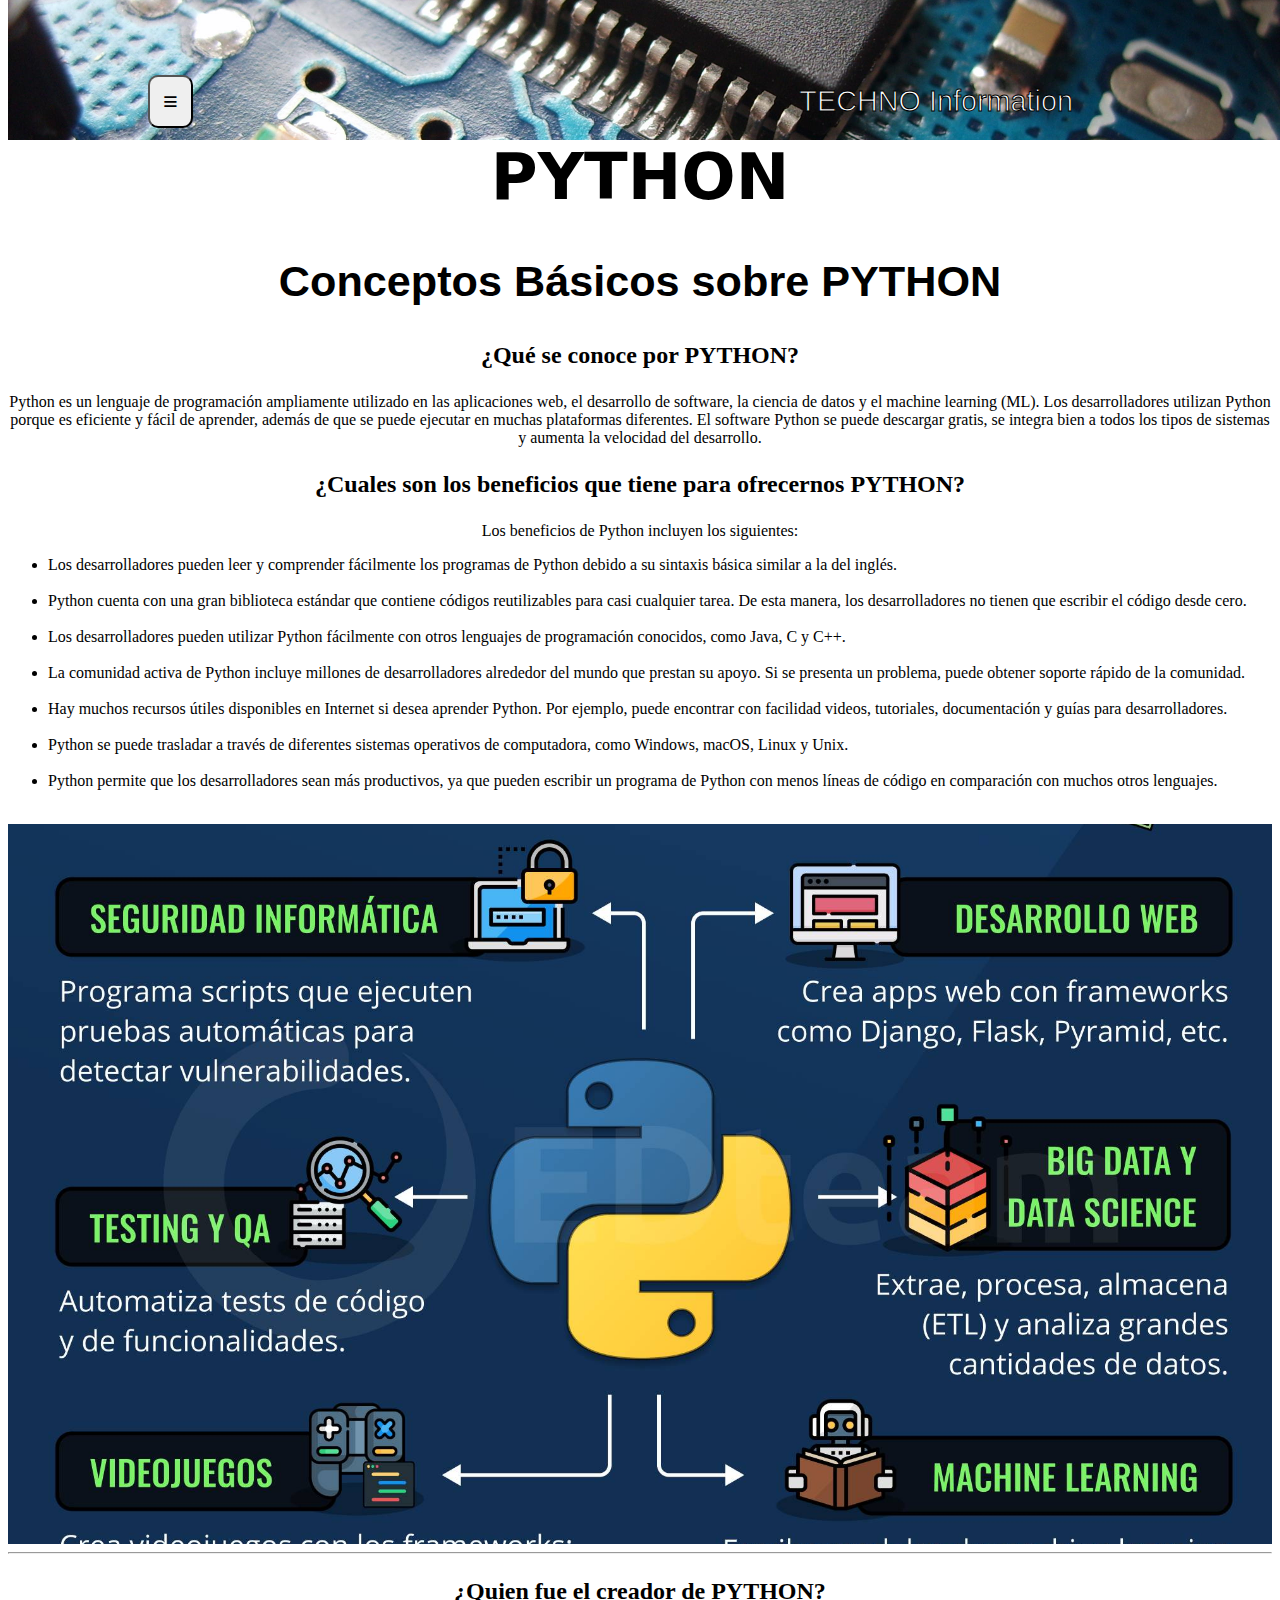
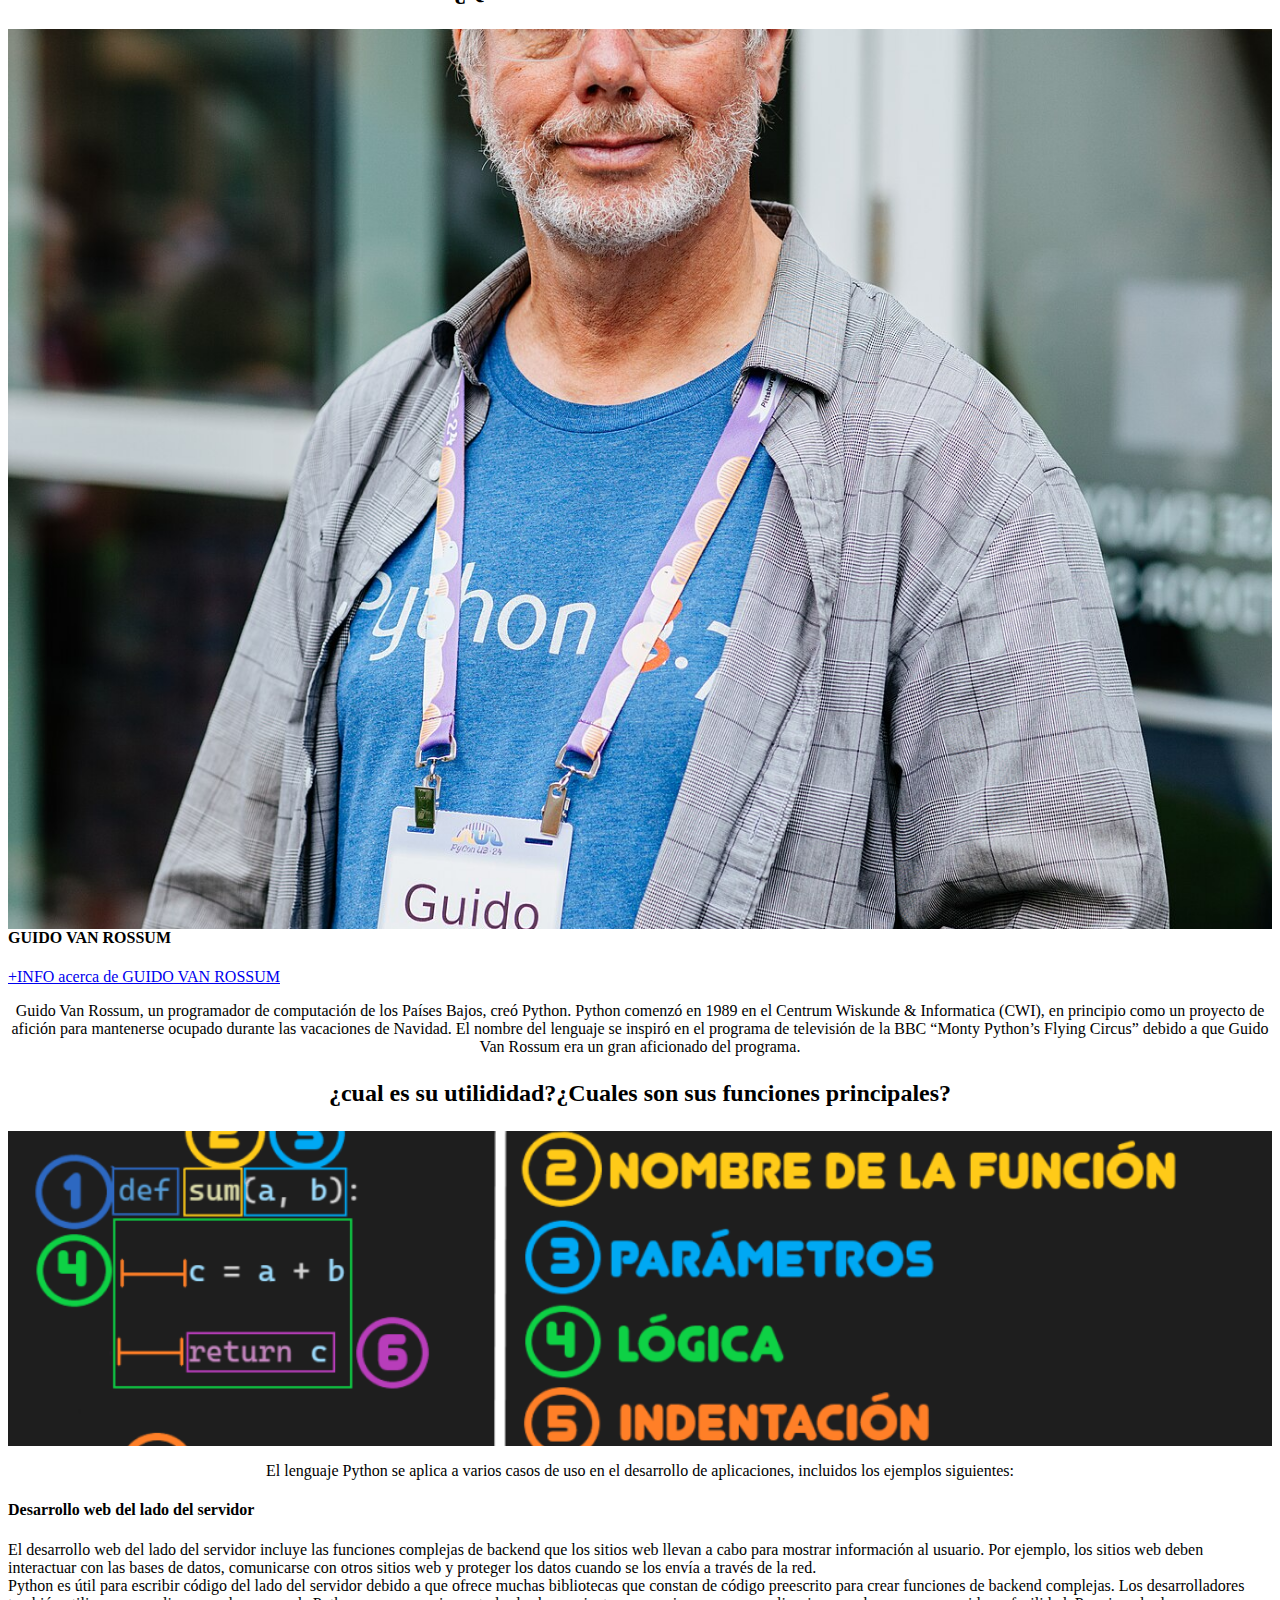
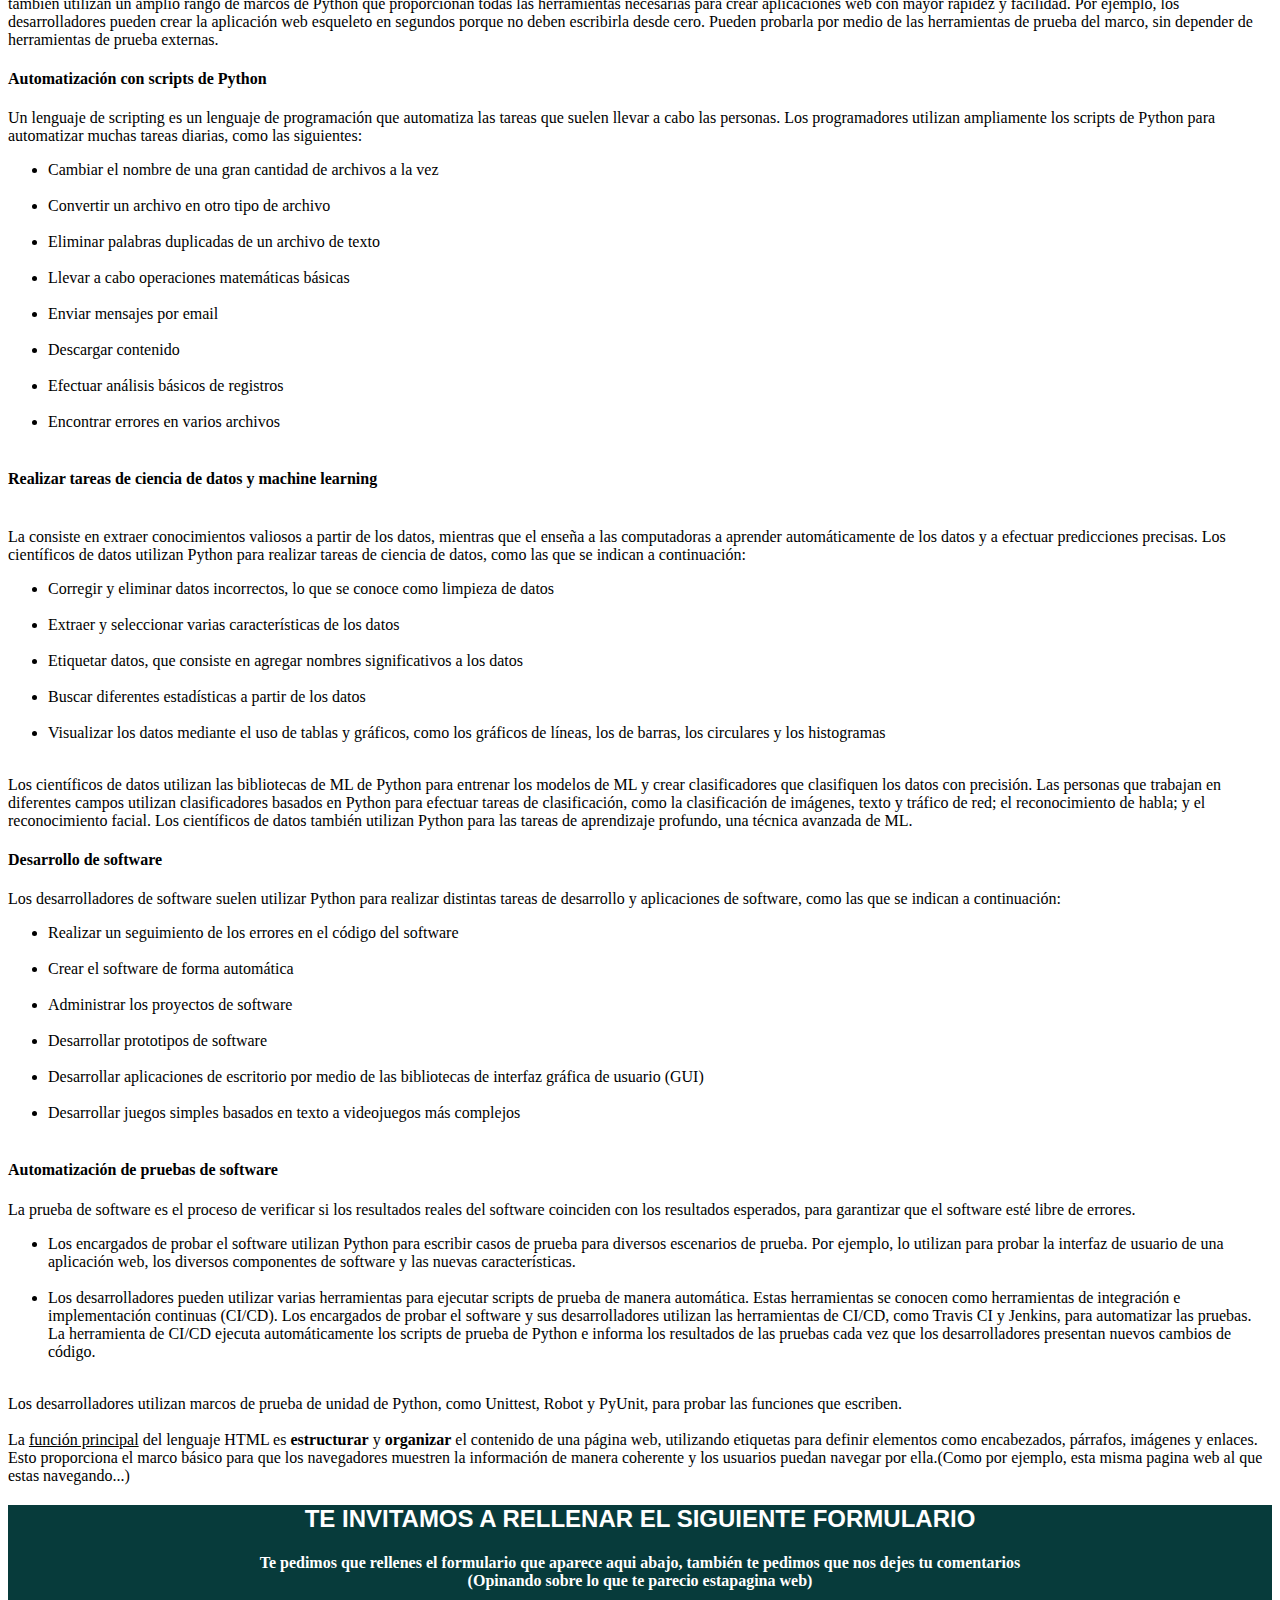
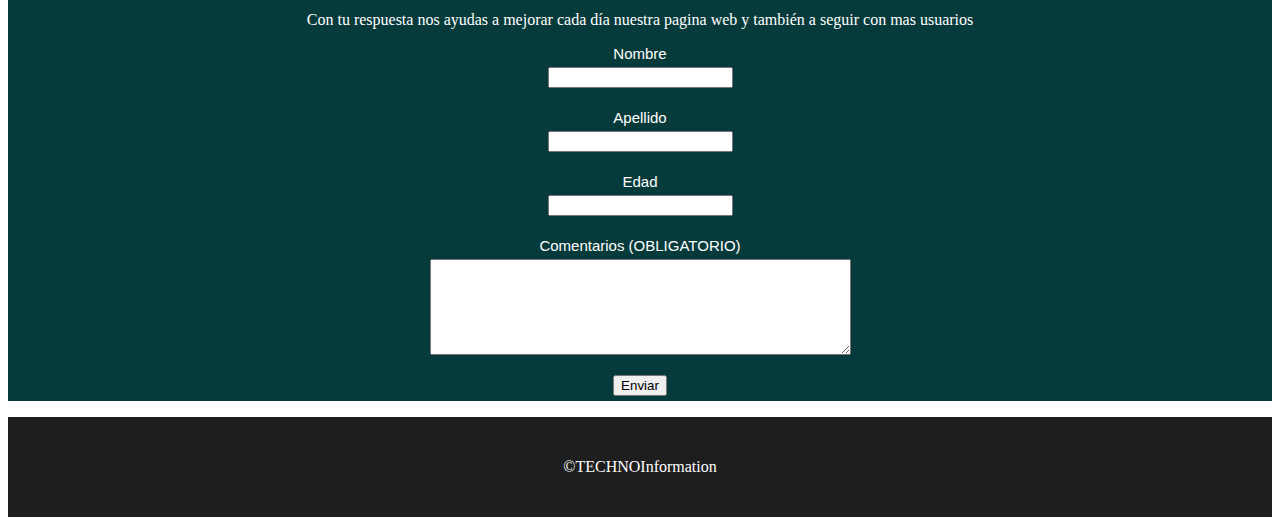
<file: Page/INFO HTML-CSS-JAVASCRIPT-PYTHON/4-INFO-PYTHON.html>
<!DOCTYPE html>
<html lang="es">
<head>
    <meta charset="UTF-8">
    <meta name="viewport" content="width=device-width, initial-scale=1.0">
    <link href="https://cdn.jsdelivr.net/npm/bootstrap@5.3.8/dist/css/bootstrap.min.css" rel="stylesheet" integrity="sha384-sRIl4kxILFvY47J16cr9ZwB07vP4J8+LH7qKQnuqkuIAvNWLzeN8tE5YBujZqJLB" crossorigin="anonymous">
    <link rel="stylesheet" href="./Styles-HTML-CSS-JCRIPT-PYTHON.css">
    <link rel="icon" href="../../Imag/TECHNO-Information.png" type="image/png">
    <script src="../../Javascript/MicodigoJS.js"></script>
    <title>TECHNO Information</title>
</head>
<body>
    <header>
        <div class="container">
            <p class="logo">TECHNO Information</p>
            <button class="menu-btn" onclick="toggleMenu()"> ≡ </button>
        </div>
    </header>

    <!-- MENÚ LATERAL -->
    <div id="sidebar" class="sidebar">
        <a href="" class="close-btn" onclick="toggleMenu()">x</a>
        <h2>TECHNO<br> Information</h2>
        <ul>
            <li><a href="../../index.html">HOME</a>
                <div>
                    <ul>
                        <li><a href="./1-INFO-HTML.html">HTML</a></li>
                        <li><a href="./2-INFO-CSS.html">CSS</a></li>
                        <li><a href="./3-INFO-JAVASCRIPT.html">JAVASCRIPT</a></li>
                        <li><a href="./4-INFO-PYTHON.html">PYTHON</a></li>
                    </ul>
                </div>
            </li>
        </ul>  
    </div>
    <main class="contenido-principal">
        <!-- CONTENIDO PRINCIPAL -->
        <section id="titulo-hero-python">
            <h1>PYTHON</h1>
            <div class="img-hero-py"></div>
            <div class="titulo-py">
                <h2>Conceptos Básicos sobre PYTHON</h2>
            </div>
        </section>
        <section id="que-es-python">
            <h3>¿Qué se conoce por PYTHON?</h3>
            <div>
                <p>
                    Python es un lenguaje de programación ampliamente utilizado en las aplicaciones web,
                    el desarrollo de software, la ciencia de datos y el machine learning (ML).
                    Los desarrolladores utilizan Python porque es eficiente y fácil de aprender, además 
                    de que se puede ejecutar en muchas plataformas diferentes. El software Python se puede
                    descargar gratis, se integra bien a todos los tipos de sistemas y aumenta la velocidad 
                    del desarrollo.
                </p>
            </div>
            <h3>¿Cuales son los beneficios que tiene para ofrecernos PYTHON?</h3>
            <p>Los beneficios de Python incluyen los siguientes:
                <ul>
                    <li>Los desarrolladores pueden leer y comprender fácilmente los programas de Python debido a su sintaxis básica similar a la del inglés.</li>
                    <br>
                    <li>Python cuenta con una gran biblioteca estándar que contiene códigos reutilizables para casi cualquier tarea. De esta manera, los desarrolladores no tienen que escribir el código desde cero.</li>
                    <br>
                    <li>Los desarrolladores pueden utilizar Python fácilmente con otros lenguajes de programación conocidos, como Java, C y C++.</li>
                    <br>
                    <li>La comunidad activa de Python incluye millones de desarrolladores alrededor del mundo que prestan su apoyo. Si se presenta un problema, puede obtener soporte rápido de la comunidad.</li>
                    <br>
                    <li>Hay muchos recursos útiles disponibles en Internet si desea aprender Python. Por ejemplo, puede encontrar con facilidad videos, tutoriales, documentación y guías para desarrolladores.</li>
                    <br>
                    <li>Python se puede trasladar a través de diferentes sistemas operativos de computadora, como Windows, macOS, Linux y Unix.</li>
                    <br>
                    <li>Python permite que los desarrolladores sean más productivos, ya que pueden escribir un programa de Python con menos líneas de código en comparación con muchos otros lenguajes.</li>
                    <br>
                </ul>
            </p>
            <div class="img-queespython"></div>
        </section>
        <hr>
        <section id="master-py">
            <h3>¿Quien fue el creador de PYTHON?</h3>
            <div class="img-guidovan"></div>
            <h4>GUIDO VAN ROSSUM</h4><a href="https://grupobcc.com/speakers/tim-berners-lee/">
                +INFO acerca de GUIDO VAN ROSSUM</a>
            <p>Guido Van Rossum, un programador de computación de los Países Bajos, creó Python.
                Python comenzó en 1989 en el Centrum Wiskunde & Informatica (CWI), en principio como un proyecto de afición para mantenerse ocupado durante las vacaciones de Navidad. El nombre del lenguaje se inspiró en el programa de televisión de la BBC “Monty Python’s Flying Circus” debido a que Guido Van Rossum era un gran aficionado del programa.</p>
        </section>

        <section id="utilidad-funcion-py">
            <h3>¿cual es su utilididad?¿Cuales son sus funciones principales?</h3>
            <div class="imag-utilidad-funcion-py"></div>
            <p>El lenguaje Python se aplica a varios casos de uso en el desarrollo de aplicaciones, incluidos los ejemplos siguientes:

            <h4><strong>Desarrollo web del lado del servidor</strong></h4>
            El desarrollo web del lado del servidor incluye las funciones complejas de backend que los sitios web llevan a cabo para mostrar información al usuario.
            Por ejemplo, los sitios web deben interactuar con las bases de datos, comunicarse con otros sitios web y proteger los datos cuando se los envía a través de la red. 
            <br>
            Python es útil para escribir código del lado del servidor debido a que ofrece muchas bibliotecas que constan de código preescrito para crear funciones de backend complejas.
            Los desarrolladores también utilizan un amplio rango de marcos de Python que proporcionan todas las herramientas necesarias para crear aplicaciones web con mayor rapidez y
            facilidad. Por ejemplo, los desarrolladores pueden crear la aplicación web esqueleto en segundos porque no deben escribirla desde cero. Pueden probarla por medio de las herramientas
            de prueba del marco, sin depender de herramientas de prueba externas.
            <br>
            <h4><strong>Automatización con scripts de Python</strong></h4>
            Un lenguaje de scripting es un lenguaje de programación que automatiza las tareas que suelen llevar a cabo las personas.
            Los programadores utilizan ampliamente los scripts de Python para automatizar muchas tareas diarias, como las siguientes:

            <ul>
                <li>Cambiar el nombre de una gran cantidad de archivos a la vez</li><br>
                <li>Convertir un archivo en otro tipo de archivo</li><br>
                <li>Eliminar palabras duplicadas de un archivo de texto</li><br>
                <li>Llevar a cabo operaciones matemáticas básicas</li><br>
                <li>Enviar mensajes por email</li><br>
                <li> Descargar contenido</li><br>
                <li>Efectuar análisis básicos de registros</li><br>
                <li>Encontrar errores en varios archivos</li><br>
            </ul>
            <h4><strong>Realizar tareas de ciencia de datos y machine learning</strong></h4>
            <br>
            La consiste en extraer conocimientos valiosos a partir de los datos, mientras que el enseña a las computadoras a aprender automáticamente de los datos y a efectuar predicciones precisas. Los científicos de datos utilizan Python para realizar tareas de ciencia de datos, como las que se indican a continuación:
            <br>
            
            <ul>
                <li>Corregir y eliminar datos incorrectos, lo que se conoce como limpieza de datos</li><br>
                <li>Extraer y seleccionar varias características de los datos</li><br>
                <li>Etiquetar datos, que consiste en agregar nombres significativos a los datos</li><br>
                <li>Buscar diferentes estadísticas a partir de los datos</li><br>
                <li>Visualizar los datos mediante el uso de tablas y gráficos, como los gráficos de líneas, los de barras, los circulares y los histogramas</li><br>
            </ul>
            Los científicos de datos utilizan las bibliotecas de ML de Python para entrenar los modelos de ML y crear clasificadores que clasifiquen los datos con precisión. Las personas que trabajan en diferentes campos utilizan clasificadores basados en Python para efectuar tareas de clasificación, como la clasificación de imágenes, texto y tráfico de red; el reconocimiento de habla; y el reconocimiento facial. Los científicos de datos también utilizan Python para las tareas de aprendizaje profundo, una técnica avanzada de ML.
            <h4><strong>Desarrollo de software</strong></h4>
            Los desarrolladores de software suelen utilizar Python para realizar distintas tareas de desarrollo y aplicaciones de software, como las que se indican a continuación:
            <br>
            <ul>
                <li>Realizar un seguimiento de los errores en el código del software</li><br>
                <li>Crear el software de forma automática</li><br>
                <li> Administrar los proyectos de software</li><br>
                <li>Desarrollar prototipos de software</li><br>
                <li>Desarrollar aplicaciones de escritorio por medio de las bibliotecas de interfaz gráfica de usuario (GUI)</li><br>
                <li> Desarrollar juegos simples basados en texto a videojuegos más complejos</li><br>
            </ul>
            <h4><strong>Automatización de pruebas de software</strong></h4>
            La prueba de software es el proceso de verificar si los resultados reales del software coinciden con los resultados esperados, para garantizar que el software esté libre de errores. 
            <br>
            <ul>
                <li>Los encargados de probar el software utilizan Python para escribir casos de prueba para diversos escenarios de prueba. Por ejemplo, lo utilizan para probar la interfaz de usuario de una aplicación web, los diversos componentes de software y las nuevas características.</li><br>
                <li>Los desarrolladores pueden utilizar varias herramientas para ejecutar scripts de prueba de manera automática. Estas herramientas se conocen como herramientas de integración e implementación continuas (CI/CD). Los encargados de probar el software y sus desarrolladores utilizan las herramientas de CI/CD, como Travis CI y Jenkins, para automatizar las pruebas. La herramienta de CI/CD ejecuta automáticamente los scripts de prueba de Python e informa los resultados de las pruebas cada vez que los desarrolladores presentan nuevos cambios de código.</li><br>
            </ul>
            Los desarrolladores utilizan marcos de prueba de unidad de Python, como Unittest, Robot y PyUnit, para probar las funciones que escriben.
            <br><br>
            La <u>función principal</u> del lenguaje HTML es <strong>estructurar</strong> y <strong>organizar</strong> el contenido de una página web, utilizando etiquetas para definir elementos como encabezados, párrafos, imágenes y enlaces. Esto proporciona el marco básico para que los navegadores muestren la información de manera 
            coherente y los usuarios puedan navegar por ella.(Como por ejemplo, esta misma pagina web al que estas navegando...) </p>
        </section>
    </main>
    <!--FORMULARIO (COMENTARIO DE LOS USUARIOS)-->
    <section id="comentarios">
        <div class="seccion-formulario">
            <h2>TE INVITAMOS A RELLENAR EL SIGUIENTE FORMULARIO</h2>
            <h4>Te pedimos que rellenes el formulario que aparece aqui abajo,
            también te pedimos que nos dejes tu comentarios <br>(Opinando sobre lo que te parecio estapagina web)</h4>
            <h>Con tu respuesta nos ayudas a mejorar cada día nuestra pagina web y  también a seguir con mas usuarios</h>
            <form action="https://formsubmit.co/lodeldavid20@gmail.com" method="POST" >
                <!-- Campos del Formulario -->
                <p> 
                    <label>Nombre</label>
                    <input type="text" name="Nombre" maxlength="20" required>
                </p>

                <p>
                    <label>Apellido</label>
                    <input type="text" name="Apellido" maxlength="20" required>
                </p>
                <p>
                    <label>Edad</label>
                    <input type="number" name="Edad" aria-required="true">
                </p>
                <p> 
                    <label>Comentarios (OBLIGATORIO)</label>
                    <textarea name="texto" cols="50" rows="6" spellcheck="true" required></textarea>
                </p>
                <p> 
                    <input type="submit" value="Enviar">
                </p>
            </form>
        </div>
    </section>
    <footer>
            <p>&copy;TECHNOInformation</p>
    </footer>
        <script src="https://cdn.jsdelivr.net/npm/bootstrap@5.3.8/dist/js/bootstrap.bundle.min.js" integrity="sha384-FKyoEForCGlyvwx9Hj09JcYn3nv7wiPVlz7YYwJrWVcXK/BmnVDxM+D2scQbITxI" crossorigin="anonymous"></script>
</body>
</html>
</file>
<file: Styles/STYLES.css>
/* ====== MENÚ LATERAL ====== */
header button {
    font-size: 2,5em;
    border-radius: 10px;
    padding-bottom: 50px;
    width: 45px;

}
/*====== Menú del Boton ====== */
.menu-btn {
    font-size: 25px;
    cursor: pointer;
    padding: 10px;
    border-radius: 10px;
    
}
/* ====== Barra Lateral ====== */
.sidebar {
    height: 100%;
    width: 0;
    position: fixed;
    top: 0;
    left: 0;
    background-color: rgb(11, 97, 97);
    overflow-x: hidden;
    transition: 0.4s;
    padding-top: 60px;
    color: white;
    z-index: 1000;
}
/* ====== Cerrar Botón ====== */
.close-btn {
    font-style: normal;
    font-family:'Gill Sans', 'Gill Sans MT', Calibri, 'Trebuchet MS', sans-serif;
    position: absolute;
    top: 10px;
    right: 15px;
    font-size: 25px;
    cursor: pointer;
    color: white;
    text-decoration: none;
}
.close-btn:hover{
    color: rgb(24, 23, 23);
}
h2 {
    text-align: center;
    font-family: 'Franklin Gothic Medium', 'Arial Narrow', Arial, sans-serif ;
}
li a {
    font-family: Impact, Haettenschweiler, 'Arial Narrow Bold', sans-serif;
    color: white;
    text-justify: auto;
    text-decoration: none;
}
li a:hover{
    color: rgb(24, 23, 23);
}

/* ====== CONTENIDO PRINCIPAL ======*/
section button{
    font-family:'Franklin Gothic Medium', 'Arial Narrow', Arial, sans-serif;
    font-size: 1em;
    font-weight: bold;
    padding: 20px 40px;
    border-radius: 10px;
    border: 2px solid rgba(0, 0, 0, 0.822);
    box-shadow: 2px 2px 10px rgba(0, 0, 0, 0.5);
    color: white;
    background-color: rgba(12, 100, 100, 0.993);
}
.container{
    max-width: 1000px;
    margin: auto;
}
header{
    background-image: url("../Imag/Arduino_ftdi_chip-1.jpg");
    background-size: cover;
    background-position: center;
    background-repeat:no-repeat;
    width: 100%;
    height: 120px;
    position: fixed;
    top: 0;
    padding: 10px 0;
    z-index: 100;
}
header .logo{
    margin: 0;
    padding: 75px;
    font-family: Impact, Haettenschweiler, 'Arial Narrow Bold', sans-serif;
    font-size: 1.8em;
    color: white;
    -webkit-text-stroke: 1px black;
}
header .container{
    display: flex;
    justify-content: space-between;
    flex-direction: row-reverse;
    align-items: center;
}
h1{
    font-family:'Franklin Gothic Medium', 'Arial Narrow', Arial, sans-serif;
    font-size: 3em;
}
#hero{
    display: flex;
    align-items: center;
    justify-content: center;
    text-align: center;
    flex-direction: column;
    height: 100vh;
    color: white;
    background-image:
    url("../Imag/Programmer.jpeg");
    background-repeat: no-repeat;
    background-position: center center;
    background-size: cover;    
}
#nuestros-productos{
    background-color: rgb(30, 30, 30);
    color: white;
    text-align: center;
}

#nuestros-productos h3{
    font-size: 4em;
    color: rgb(0, 0, 0);
}
#nuestros-productos p{
    font-size: 1.5em;
    font-family: 'Franklin Gothic Medium', 'Arial Narrow', Arial, sans-serif;
    color: white;
    -webkit-text-stroke: 0.8px black;
}
#nuestros-productos .carta{
    background-position: center center;
    background-size: cover;
    padding: 50px;
    margin: 20px;
    border-radius: 20px;
}
.carta:first-child{
    background-image: url("../Imag/HTML5\ logo\ HD\ -\ MI\ PORTAL.jpeg");

}
.carta:nth-child(2){
    background-image: url("../Imag/css.jpeg");
}
.carta:nth-child(3){
    background-image: url("../Imag/Baixar\ javascript\ logotipo\ png\,\ javascript\ ícone\ transparente\ png.jpeg");
}
.carta:nth-child(4){
    text-decoration-color: white;
    background-image: url("../Imag/python\ logo.jpeg");
}
.formulario{
    background-color: rgb(10, 97, 97);
}
body div .container{
    background-color: rgb(11, 97, 97);
}
</file>
<file: Page/INFO HTML-CSS-JAVASCRIPT-PYTHON/Styles-HTML-CSS-JCRIPT-PYTHON.css>
/* ====== MENÚ LATERAL ====== */
header button {
    font-size: 2,5em;
    border-radius: 10px;
    padding-bottom: 50px;
    width: 45px;

}
/*====== Menú del Boton ====== */
.menu-btn {
    font-size: 25px;
    cursor: pointer;
    padding: 10px;
    border-radius: 10px;
    
}
/* ====== Barra Lateral ====== */
.sidebar {
    height: 100%;
    width: 0;
    position: fixed;
    top: 0;
    left: 0;
    background-color: rgb(11, 97, 97);
    overflow-x: hidden;
    transition: 0.4s;
    padding-top: 60px;
    color: white;
    z-index: 1000;
}
/* ====== Cerrar Botón ====== */
.close-btn {
    font-style: normal;
    font-family:'Gill Sans', 'Gill Sans MT', Calibri, 'Trebuchet MS', sans-serif;
    position: absolute;
    top: 10px;
    right: 15px;
    font-size: 25px;
    cursor: pointer;
    color: white;
    text-decoration: none;
}
.close-btn:hover{
    color: rgb(24, 23, 23);
}
h2 {
    text-align: center;
    font-family: 'Franklin Gothic Medium', 'Arial Narrow', Arial, sans-serif ;
}
li a {
    font-family: Impact, Haettenschweiler, 'Arial Narrow Bold', sans-serif;
    color: white;
    text-justify: auto;
    text-decoration: none;
}
li a:hover{
    color: rgb(24, 23, 23);
}
/* ====== CONTENIDO PRINCIPAL ======*/
section button{
    font-family:'Franklin Gothic Medium', 'Arial Narrow', Arial, sans-serif;
    font-size: 1em;
    font-weight: bold;
    padding: 20px 40px;
    border-radius: 10px;
    border: 2px solid rgba(0, 0, 0, 0.822);
    box-shadow: 2px 2px 10px rgba(0, 0, 0, 0.5);
    color: white;
    background-color: rgba(12, 100, 100, 0.993);
}
.container{
    max-width: 1000px;
    margin: auto;
}
header{
    background-image: url("../../Imag/Arduino_ftdi_chip-1.jpg");
    background-size: cover;
    background-position: center;
    background-repeat:no-repeat;
    width: 100%;
    height: 120px;
    position: fixed;
    top: 0;
    padding: 10px 0;
    z-index: 100;
}
header .logo{
    margin: 0;
    padding: 75px;
    font-family: Impact, Haettenschweiler, 'Arial Narrow Bold', sans-serif;
    font-size: 1.8em;
    color: white;
    -webkit-text-stroke: 1px black;
}
header .container{
    display: flex;
    justify-content: space-between;
    flex-direction: row-reverse;
    align-items: center;
}
.contenido-principal{
    margin-top: 140px;
}
h1{
    font-size: 3em;
}
section img{
    display: flex;
    align-items: center;
    justify-content: center;
    background-position: center;
    background-repeat: no-repeat;
}
/* ====== CONTENIDO PRINCIPAL: +INFO - HTML ====== */
/* TITULO */
#titulo-hero h1{
    text-align: center;
    font-size: 4em;
    font-family: system-ui, -apple-system, BlinkMacSystemFont, 'Segoe UI', Roboto, Oxygen, Ubuntu, Cantarell, 'Open Sans', 'Helvetica Neue', sans-serif;
}
/* IMAGEN de PORTADA */
#titulo-hero .imag-hero{
    display: flex;
    align-items: center;
    justify-content: center;
    flex-direction:column;
    height: 75vh;
    background-image: url("../../Imag/HTML5 logo HD - MI PORTAL.jpeg");
    background-repeat: no-repeat;
    background-size: cover;
    background-position: center;
}

/* SUBTITULOS */
#titulo-hero .titulo-html{
    font-family: system-ui, -apple-system, BlinkMacSystemFont, 'Segoe UI', Roboto, Oxygen, Ubuntu, Cantarell, 'Open Sans', 'Helvetica Neue', sans-serif;
    font-size:1.8em;
}
/* ====== TEXTO ====== */
p{
    text-align: center;
    font-size: 1em;
}

/* ¿Que se conoce por HTML? */
#que-es-html h3{
    text-align: center;
    font-size: 1.5em;
}
#que-es-html .img-queeshtml{
    display: flex;
    align-items: center;
    justify-content: center;
    height: 50vh;
    flex-direction: column;
    background-image: url("../../Imag/what-is-html.jpg");
    background-position: center;
    background-size: cover;
}
/* ¿Quien fue el Creador de HTML? */
#master-html h3{
    text-align: center;
    font-size: 1.5em;
}
#master-html h4{
    text-align:left;
    margin-top: 0;
}
#master-html .imag-timbernerslee{
    display: flex;
    align-items: center;
    justify-content: center;
    flex-direction: column;
    height: 50vh;
    background-image: url("../../Imag/Sir_Tim_Berners-Lee.jpg");
    background-repeat: no-repeat;
    background-size: cover;    
    background-position: center center;
}

/* ¿Para qué se lo utiliza?¿Cual es su función principal? */
#utilidad-funcion h3{
    text-align: center;
    font-size: 1.5em;
}
.imag-utilidad-funcion{
    display: flex;
    align-items: center;
    justify-content: center;
    flex-direction: column;
    height: 50vh;
    background-image: url("../../Imag/html-lenguaje-marcado-hipertexto-1.jpg");
    background-repeat: no-repeat;
    background-size: cover;
    background-position: center;
}

/*====== SECTOR DE FORMULARIOS ======*/
.seccion-formulario{
    background-color: rgb(7, 59, 59);
    color:white;
    text-align: center;
}
label{
    font-family:'Franklin Gothic Medium', 'Arial Narrow', Arial, sans-serif;
    font-size: 15px;
    display: block;
    margin-bottom: 5px;
}
input{
    margin-bottom: 5px;
}
/* ====== FOOTER ====== */
footer{
    background-color: rgb(30, 30, 30);
    color: white;
    font-family:Cambria, Cochin, Georgia, Times, 'Times New Roman', serif;
    width: auto;
    padding: 25px;
    text-align: center;
    top: 0;
}



/* ====== CONTENIDO PRINCIPAL: +INFO - CSS ====== */
/* TITULO */
#titulo-herocss h1{
    text-align: center;
    font-size: 4em;
    font-family: system-ui, -apple-system, BlinkMacSystemFont, 'Segoe UI', Roboto, Oxygen, Ubuntu, Cantarell, 'Open Sans', 'Helvetica Neue', sans-serif;
}
/* IMAGEN de PORTADA */
#titulo-herocss .img-hero{
    display: flex;
    align-items: center;
    justify-content: center;
    flex-direction:column;
    height: 75vh;
    background-image: url("../../Imag/css.jpeg");
    background-repeat: no-repeat;
    background-size: cover;
    background-position: center;
}

/* SUBTITULOS */
#titulo-herocss .titulo-css{
    font-family: system-ui, -apple-system, BlinkMacSystemFont, 'Segoe UI', Roboto, Oxygen, Ubuntu, Cantarell, 'Open Sans', 'Helvetica Neue', sans-serif;
    font-size:1.8em;
}
/* ====== TEXTO ====== */
p{
    text-align: center;
    font-size: 1em;
}

/* ¿Que se conoce por CSS? */
#que-es-css h3{
    text-align: center;
    font-size: 1.5em;
}
#que-es-css .img-queescss{
    display: flex;
    align-items: center;
    justify-content: center;
    height: 50vh;
    flex-direction: column;
    background-image: url("../../Imag/css-image-styling.jpg");
    background-position: center;
    background-size: cover;
}
/* ====== ¿Quien fue el Creador de CSS? ======= */
#master-css h3{
    text-align: center;
    font-size: 1.5em;
}
#master-css h4{
    text-align:left;
    margin-top: 0;
}
#master-css .imag-hakonwiumlie{
    display: flex;
    align-items: center;
    justify-content: center;
    flex-direction: column;
    height: 50vh;
    background-image: url("../../Imag/IMG_5294.JPG");
    background-repeat: no-repeat;
    background-size: cover;    
    background-position: center center;
}

/* ====== ¿Para qué se lo utiliza CSS?¿Cual es su función principal? ======= */
#utilidad-funcion-css h3{
    text-align: center;
    font-size: 1.5em;
}
.img-utilidad-funcion-css{
    display: flex;
    align-items: center;
    justify-content: center;
    flex-direction: column;
    height: 50vh;
    background-image: url("../../Imag/codigo-css.jpeg");
    background-repeat: no-repeat;
    background-size: cover;
    background-position: center;
}

/*====== SECTOR DE FORMULARIOS ======*/
.seccion-formulario{
    background-color: rgb(7, 59, 59);
    color:white;
    text-align: center;
}
label{
    font-family:'Franklin Gothic Medium', 'Arial Narrow', Arial, sans-serif;
    font-size: 15px;
    display: block;
    margin-bottom: 5px;
}
input{
    margin-bottom: 5px;
}

/* ====== CONTENIDO PRINCIPAL: +INFO - JAVASCRIPT ====== */
/* TITULO */
#titulo-hero-js h1{
    text-align: center;
    font-size: 4em;
    font-family: system-ui, -apple-system, BlinkMacSystemFont, 'Segoe UI', Roboto, Oxygen, Ubuntu, Cantarell, 'Open Sans', 'Helvetica Neue', sans-serif;
}
/* IMAGEN de PORTADA */
#titulo-hero-js .img-hero-js{
    display: flex;
    align-items: center;
    justify-content: center;
    flex-direction:column;
    height: 100vh;
    background-image: url("../../Imag/Baixar\ javascript\ logotipo\ png\,\ javascript\ ícone\ transparente\ png.jpeg");
    background-repeat: no-repeat;
    background-size: cover;
    background-position: center;
}

/* SUBTITULOS */
#titulo-hero-js .titulo-js{
    font-family: system-ui, -apple-system, BlinkMacSystemFont, 'Segoe UI', Roboto, Oxygen, Ubuntu, Cantarell, 'Open Sans', 'Helvetica Neue', sans-serif;
    font-size:1.8em;
}
/* ====== TEXTO ====== */
p{
    text-align: center;
    font-size: 1em;
}

/* ¿Que se conoce por JAVASCRIPT? */
#que-es-js h3{
    text-align: center;
    font-size: 1.5em;
}
#que-es-js .img-queesjava{
    display: flex;
    align-items: center;
    justify-content: center;
    height: 50vh;
    flex-direction: column;
    background-image: url("../../Imag/Baixar\ javascript\ logotipo\ png\,\ javascript\ ícone\ transparente\ png.jpeg");
    background-position: center;
    background-size: cover;
}
#que-es-css .html-css{
    display: flex;
    align-items: center;
    justify-content: center;
    height: 30vh;
    width: 100%;
    flex-direction: column;
    background-image: url("../../Imag/que-es-css.jpg");
    background-position: center;
    background-size: cover;
}
/* ¿Quien fue el Creador de JAVASCRIPT? */
#master-java h3{
    text-align: center;
    font-size: 1.5em;
}
#master-java h4{
    font-family: Arial, Helvetica, sans-serif;
    text-align:left;
    margin-top: 10px;
}
#master-css a{
    color: blue;
    text-align: center;
}
#master-css .imag-hakonwiumlie{
    display: flex;
    align-items: center;
    justify-content: center;
    flex-direction: column;
    height: 100vh;
    background-image: url("../../Imag/IMG_5294.JPG");
    background-repeat: no-repeat;
    background-size: cover;    
    background-position: center center;
}

/* ¿Para qué se lo utiliza?¿Cual es su función principal? */
#utilidad-funcion-css h3{
    text-align: center;
    font-size: 1.5em;
}
.imag-utilidad-funcion-css{
    display: flex;
    align-items: center;
    justify-content: center;
    flex-direction: column;
    height: 50vh;
    background-image: url("../../Imag/codigo-css.jpeg");
    background-repeat: no-repeat;
    background-size: cover;
    background-position: center;
}

/*====== SECTOR DE FORMULARIOS ======*/
.seccion-formulario{
    background-color: rgb(7, 59, 59);
    color:white;
    text-align: center;
}
label{
    font-family:'Franklin Gothic Medium', 'Arial Narrow', Arial, sans-serif;
    font-size: 15px;
    display: block;
    margin-bottom: 5px;
}
input{
    margin-bottom: 5px;
}

/* ====== CONTENIDO PRINCIPAL: +INFO - JAVASCRIPT ====== */
/* TITULO */
#titulo-hero-js h1{
    text-align: center;
    font-size: 4em;
    font-family: system-ui, -apple-system, BlinkMacSystemFont, 'Segoe UI', Roboto, Oxygen, Ubuntu, Cantarell, 'Open Sans', 'Helvetica Neue', sans-serif;
}
/* IMAGEN de PORTADA */
#titulo-hero-js .img-hero-js{
    display: flex;
    align-items: center;
    justify-content: center;
    flex-direction:column;
    height: 75vh;
    background-image: url("../../Imag/Baixar\ javascript\ logotipo\ png\,\ javascript\ ícone\ transparente\ png.jpeg");
    background-repeat: no-repeat;
    background-size: cover;
    background-position: center;
}

/* SUBTITULOS */
#titulo-hero-js .titulo-html{
    font-family: system-ui, -apple-system, BlinkMacSystemFont, 'Segoe UI', Roboto, Oxygen, Ubuntu, Cantarell, 'Open Sans', 'Helvetica Neue', sans-serif;
    font-size:1.8em;
}
/* ====== TEXTO ====== */
p{
    text-align: center;
    font-size: 1em;
}

/* ¿Que se conoce por HTML? */
#que-es-html h3{
    text-align: center;
    font-size: 1.5em;
}
#que-es-js .img-queesjava{
    display: flex;
    align-items: center;
    justify-content: center;
    height: 75vh;
    flex-direction: column;
    background-image: url("../../Imag/1622118129706.png");
    background-position: center;
    background-size: cover;
}
/* ¿Quien fue el Creador de HTML? */
#master-java h3{
    text-align: center;
    font-size: 1.5em;
}
#master-java h4{
    font-family: Arial, Helvetica, sans-serif;
    text-align:left;
    margin-top: 20px;
}
#master-java .imag-brendaneich{
    display: flex;
    align-items: center;
    justify-content: center;
    flex-direction: column;
    height: 150vh;
    background-image: url("../../Imag/Brendan-Eich.jpg");
    background-repeat: no-repeat;
    background-size: cover;    
    background-position: center center;
}

/* ¿Para qué se lo utiliza JAVASCRIPT?¿Cual es su función principal? */
#utilidad-funcion-js h3{
    text-align: center;
    font-size: 1.5em;
}
.imag-utilidad-funcion-js{
    display: flex;
    align-items: center;
    justify-content: center;
    flex-direction: column;
    height: 25vh;
    background-image: url("../../Imag/funciones.png");
    background-repeat: no-repeat;
    background-size: cover;
    background-position: center;
}

/*====== SECTOR DE FORMULARIOS ======*/
.seccion-formulario{
    background-color: rgb(7, 59, 59);
    color:white;
    text-align: center;
}
label{
    font-family:'Franklin Gothic Medium', 'Arial Narrow', Arial, sans-serif;
    font-size: 15px;
    display: block;
    margin-bottom: 5px;
}
input{
    margin-bottom: 5px;
}
/* ====== FOOTER ====== */
footer{
    background-color: rgb(30, 30, 30);
    color: white;
    font-family:Cambria, Cochin, Georgia, Times, 'Times New Roman', serif;
    width: auto;
    padding: 25px;
    text-align: center;
    top: 0;
}

/* ====== CONTENIDO PRINCIPAL: +INFO - PYTHON ====== */
/* TITULO */
#titulo-hero-python h1{
    text-align: center;
    font-size: 4em;
    font-family: system-ui, -apple-system, BlinkMacSystemFont, 'Segoe UI', Roboto, Oxygen, Ubuntu, Cantarell, 'Open Sans', 'Helvetica Neue', sans-serif;
}
/* IMAGEN de PORTADA */
#titulo-hero-python .imag-hero-py{
    display: flex;
    align-items: center;
    justify-content: center;
    flex-direction:column;
    height: 100vh;
    background-image: url("../../Imag/wallpaper\ Python\ -\ Notebook.jpeg");
    background-repeat: no-repeat;
    background-size: cover;
    background-position: center;
}

/* SUBTITULOS */
#titulo-hero-python .titulo-py{
    font-family: system-ui, -apple-system, BlinkMacSystemFont, 'Segoe UI', Roboto, Oxygen, Ubuntu, Cantarell, 'Open Sans', 'Helvetica Neue', sans-serif;
    font-size:1.8em;
}
/* ====== TEXTO ====== */
p{
    text-align: center;
    font-size: 1em;
}

/* ¿Que se conoce por PYTHON? */
#que-es-python h3{
    text-align: center;
    font-size: 1.5em;
}
#que-es-python .img-queespython{
    display: flex;
    align-items: center;
    justify-content: center;
    height: 80vh;
    flex-direction: column;
    background-image: url("../../Imag/99f12253-59b5-4050-8247-6b0816e25172.png");
    background-position: center;
    background-size: cover;
}
/* ¿Quien fue el Creador de HTML? */

#master-py h3{
    text-align: center;
    font-size: 1.5em;
}
#master-py h4{
    text-align:left;
    margin-top: 0;
}
#master-py .img-guidovan{
    display: flex;
    align-items: center;
    justify-content: center;
    flex-direction: column;
    height: 100vh;
    background-image: url("../../Imag/Guido_van_Rossum_in_PyConUS24.jpg");
    background-repeat: no-repeat;
    background-size: cover;    
    background-position: center center;
}

/* ¿Para qué se lo utiliza PYTHON?¿Cual es su función principal? */
#utilidad-funcion-py p{
    text-align: center;
    font-size: 1,2em;
}
#utilidad-funcion-py h3{
    text-align: center;
    font-size: 1.5em;
}
#utilidad-funcion-py h4{
    font-size: 1,8em;
}
.imag-utilidad-funcion-py{
    display: flex;
    align-items: center;
    justify-content: center;
    flex-direction: column;
    height: 35vh;
    background-image: url("../../Imag/funct4-1.jpg");
    background-repeat: no-repeat;
    background-size: cover;
    background-position: center;
}

/*====== SECTOR DE FORMULARIOS ======*/
.seccion-formulario{
    background-color: rgb(7, 59, 59);
    color:white;
    text-align: center;
}
label{
    font-family:'Franklin Gothic Medium', 'Arial Narrow', Arial, sans-serif;
    font-size: 15px;
    display: block;
    margin-bottom: 5px;
}
input{
    margin-bottom: 5px;
}
/* ====== FOOTER ====== */
footer{
    background-color: rgb(30, 30, 30);
    color: white;
    font-family:Cambria, Cochin, Georgia, Times, 'Times New Roman', serif;
    width: auto;
    padding: 25px;
    text-align: center;
    top: 0;
}
</file>
